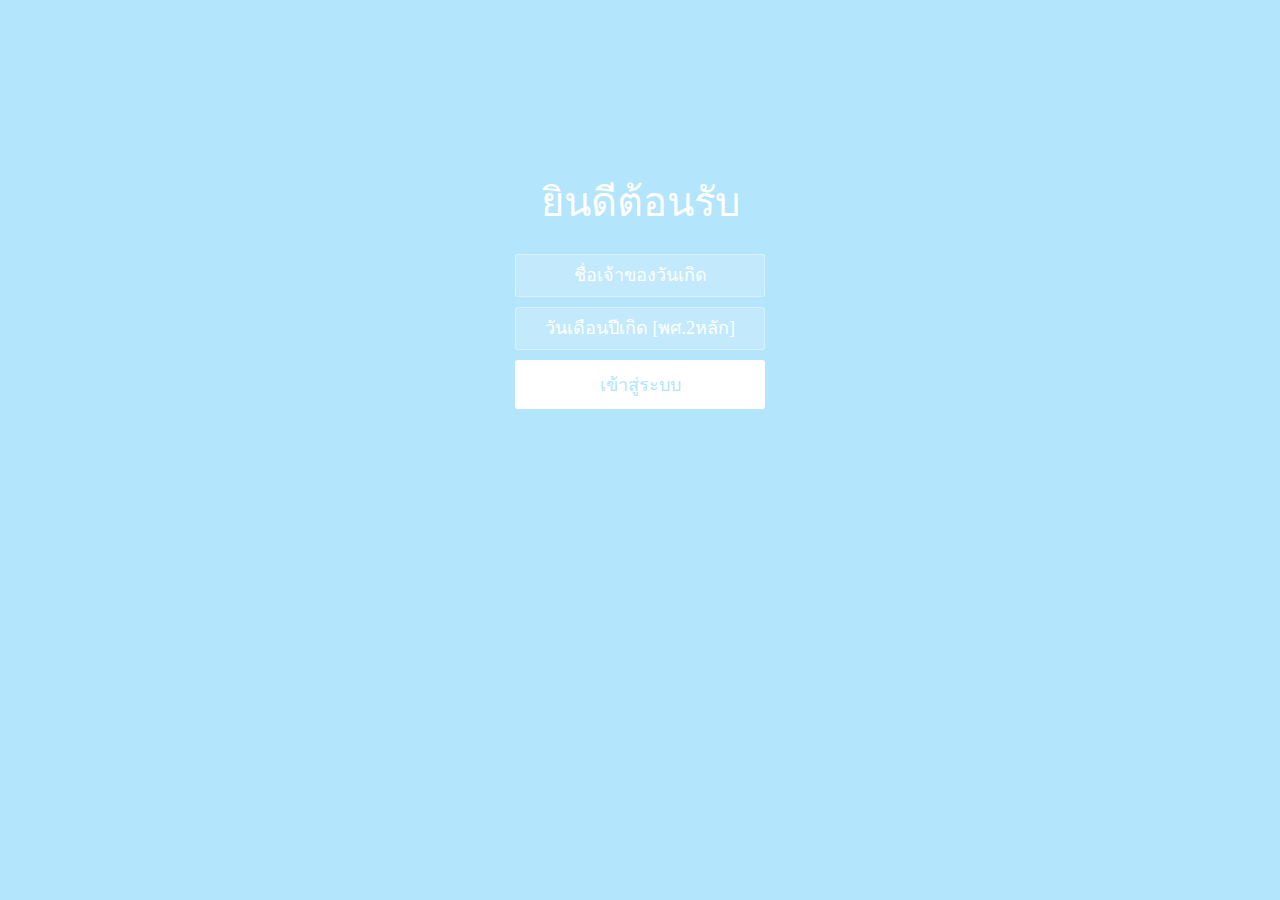
<file: index.html>
<!doctype html>
<html lang="zh">
<head>
<meta charset="UTF-8">
<meta http-equiv="X-UA-Compatible" content="IE=edge,chrome=1">
<meta name="viewport" content="width=device-width, initial-scale=1.0">
<title>HBD | WHO?</title>
<link rel="stylesheet" type="text/css" href="css/index.css">
</head>
<body>
<div class="htmleaf-container">
	<div class="wrapper">
		<div class="container">
			<h1>ยินดีต้อนรับ</h1>

			<form class="form">
				<input id="userName" name="userName" type="text" placeholder="ชื่อเจ้าของวันเกิด">
				<input id="pwd" name="pwd" type="password" placeholder="วันเดือนปีเกิด [พศ.2หลัก]">
				<button type="submit" id="login-button">เข้าสู่ระบบ</button>
			</form>
		</div>
		<ul class="bg-bubbles">
			<li></li>
			<li></li>
			<li></li>
			<li></li>
			<li></li>
			<li></li>
			<li></li>
			<li></li>
			<li></li>
			<li></li>
		</ul>
	</div>
</div>

<script src="js/jquery-2.1.1.min.js" type="text/javascript"></script>
<script src="js/index.js" type="text/javascript"></script>

</body>
</html>
</file>
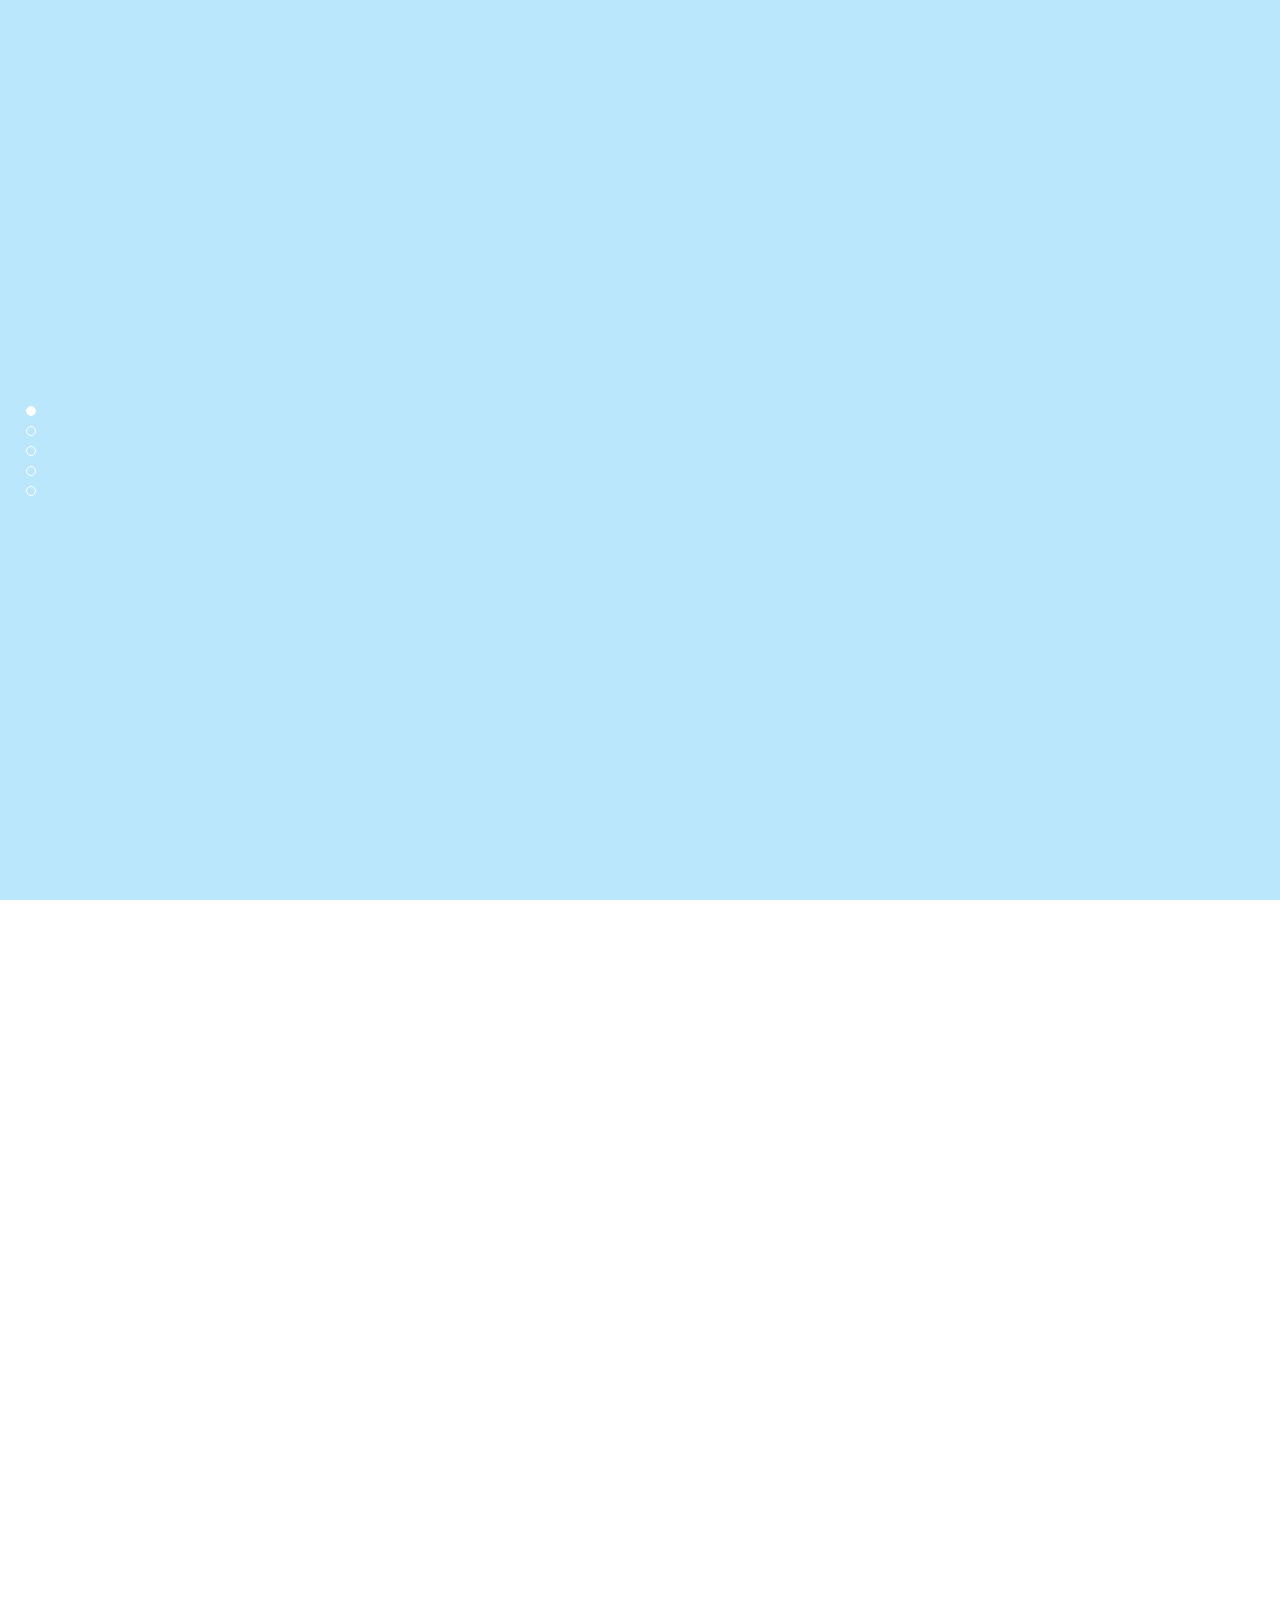
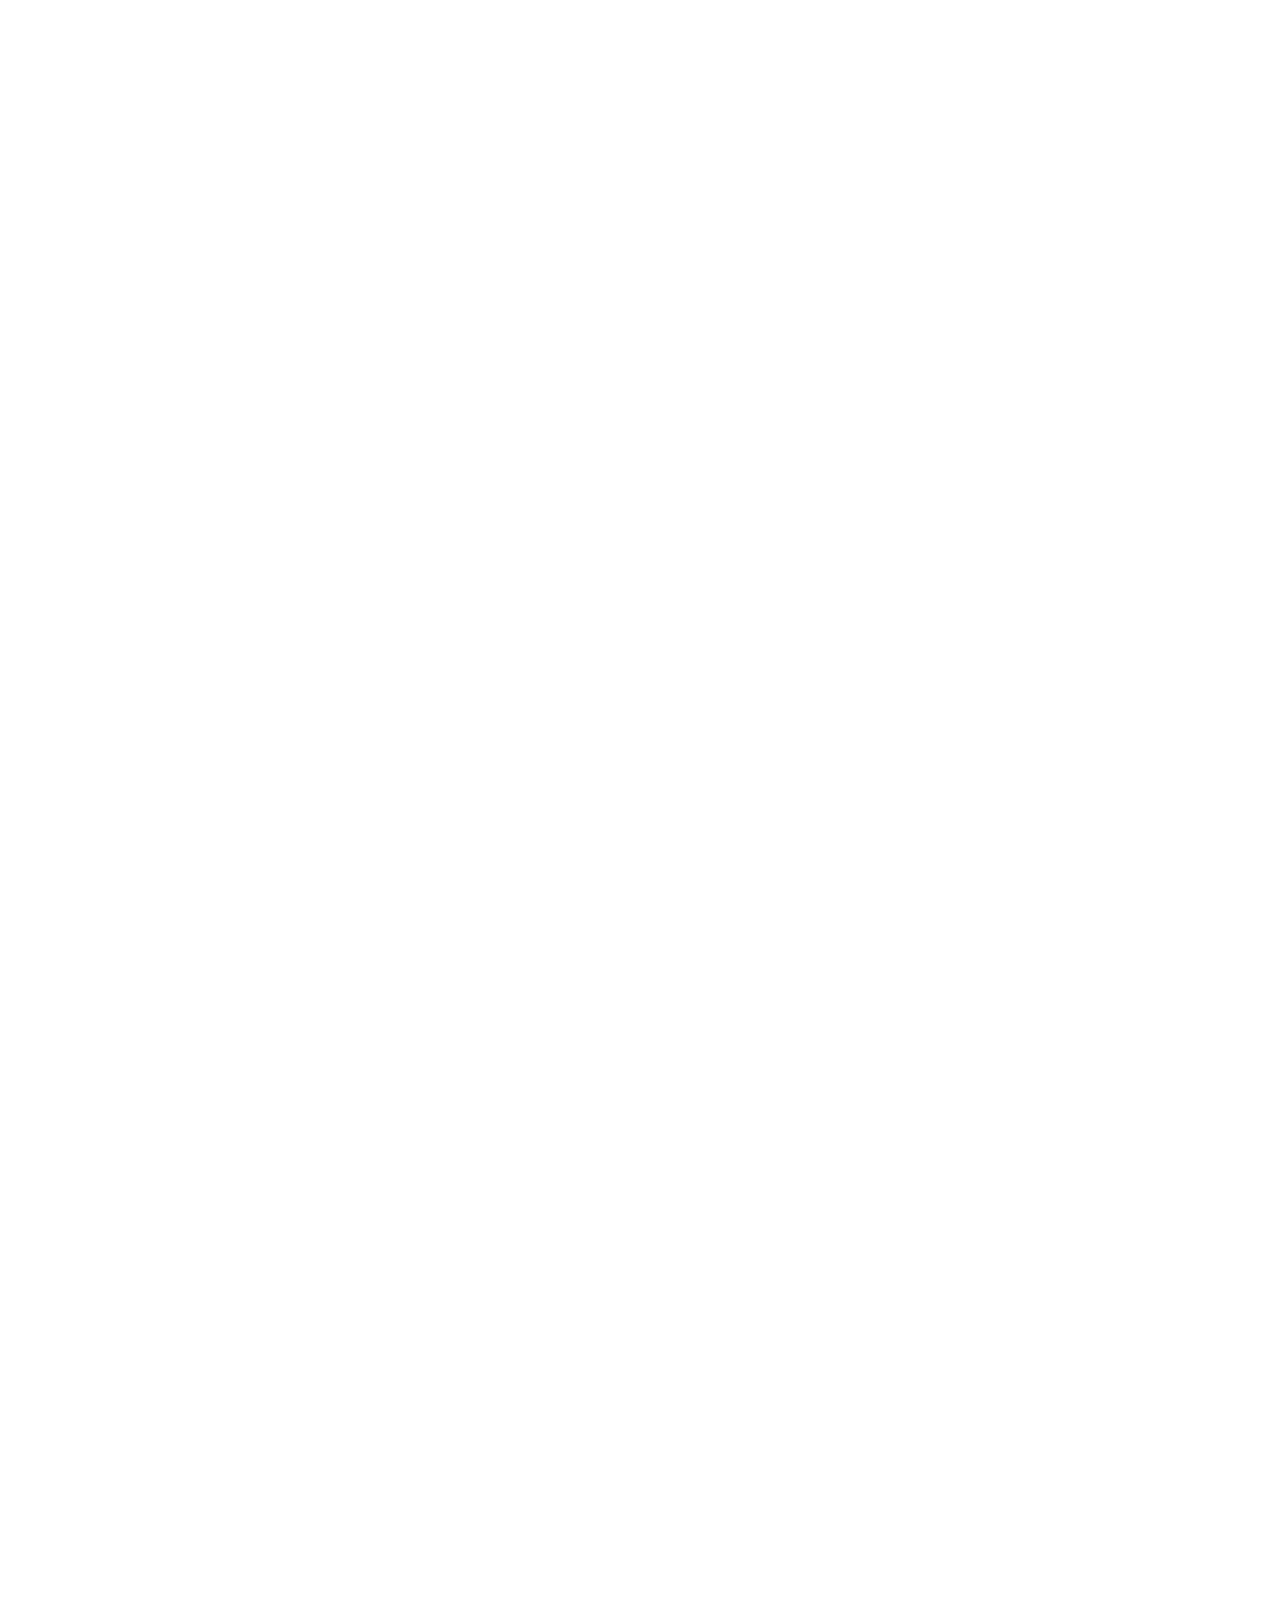
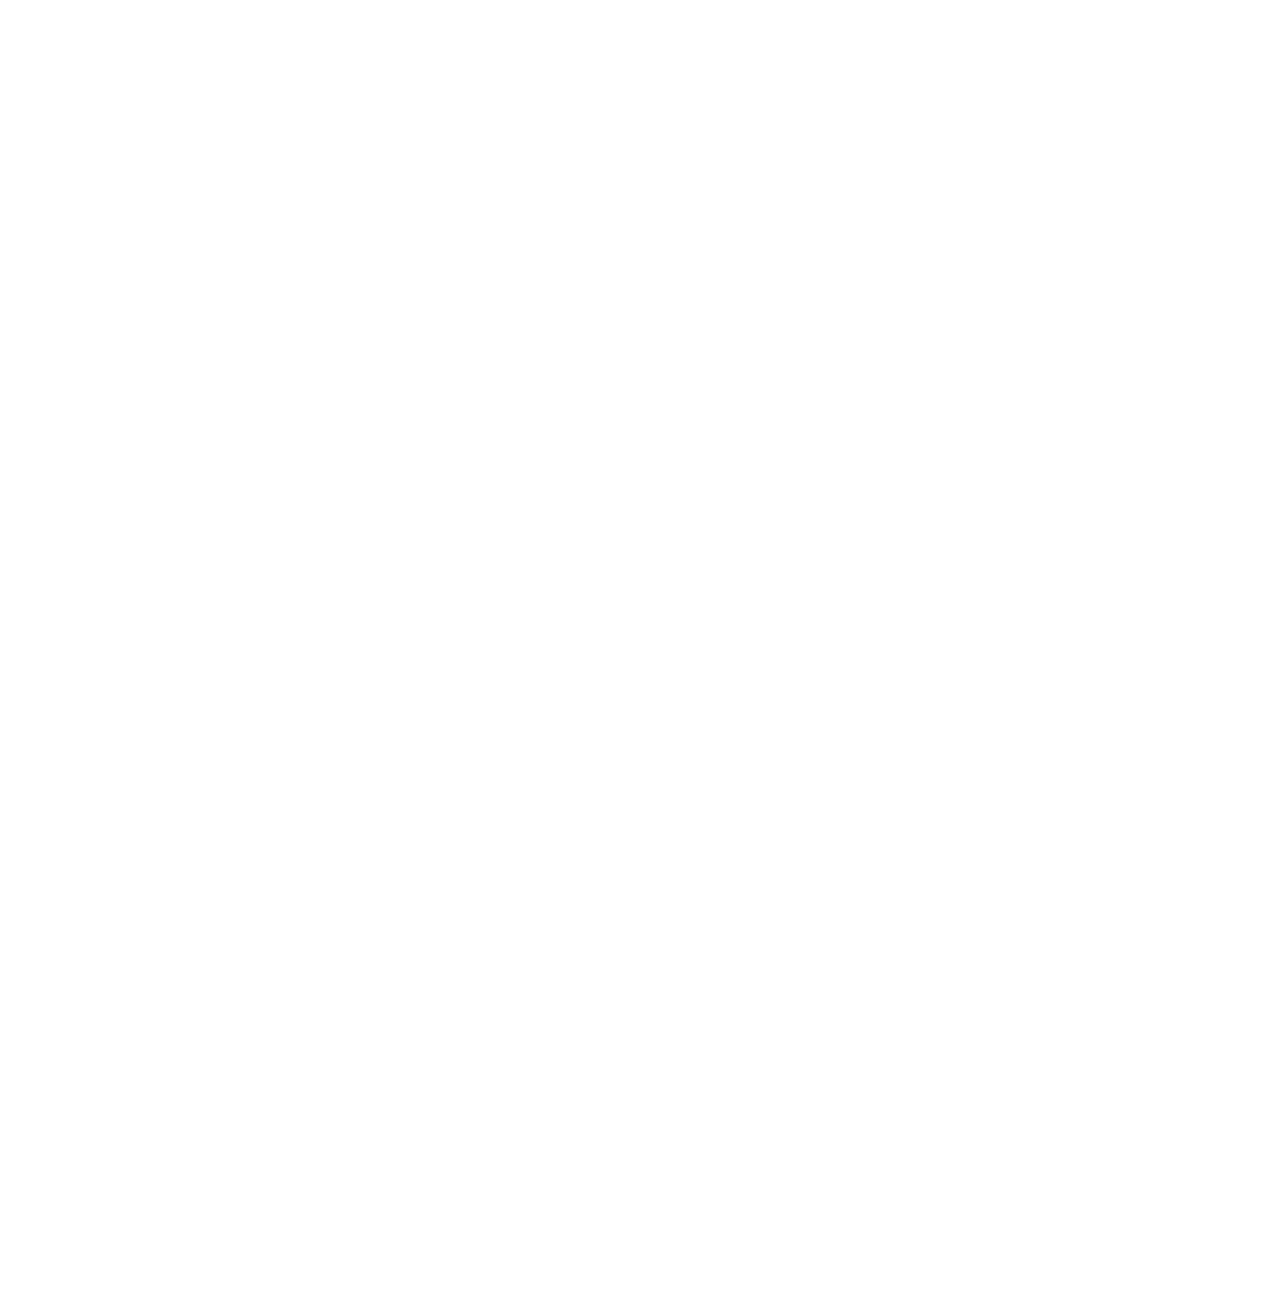
<file: Memories.html>
<!DOCTYPE html>
<html lang="zh-CN">
<head>
 <meta charset="UTF-8">
 <meta name="viewport" content="width=device-width,initial-scale=0.5, minimum-scale=0.5, maximum-scale=0.5, user-scalable=no"> 
 <title>HBD | MUMIN</title>
 <link rel="stylesheet" href="css/jquery.fullPage.css">
 <link rel="stylesheet" href="css/memories.css">
 <style>
.button-style1, .button-style2 {
    position: absolute;
    top: 40%;
    opacity: 1;
    z-index: 100;
}

.button-style1 {
	position:absolute;
	top:50%;
    left: 50%;
    margin-left:-87px;
    opacity:0;
}
.button-style2 {
	position:absolute;
    top:60%;
    margin-left:-87px;
    left: 50%;
    opacity:0;

}
    .lk1, .lk2 {
    text-decoration: none;
    font-family: Microsoft YaHei;
    color: #fff;
    transition: all 0.5s;
}

.link1, .link2 {
    width: 170px;
    height: 60px;
    border: 2px solid #fff;
    -webkit-border: 1px solid #fff;
    border-radius: 30px;
    font-size: 23px;
    text-align: center;
    background: #B3E5FC;
    transition: all 0.8s;
}

.link2 {
    cursor: not-allowed;
}

.bt1, .bt2 {
    position: relative;
    top: 22%;
    vertical-align: middle;
}

a.lk1:hover {
    color: #B3E5FC;
    transition: all 0.5s;
}

.link1:hover {
    background-color: #fff;
    background-color: rgba(255, 255, 255, 0, 2);
    border: 2px solid #BBB;
    transition: all 0.8s;
}

a.lk2:hover {
    color: #B3E5FC;
    transition: all 0.5s;
}

.link2:hover {
    background-color: #fff;
    background-color: rgba(255, 255, 255, 0, 2);
    border: 2px solid #BBB;
    transition: all 0.8s;
}
</style>
</head>

<body>
    <div style="display:none">
    <iframe frameborder="no" border="0" marginwidth="0" marginheight="0" width=330 height=86 src="https://music.163.com/outchain/player?type=2&id=480353&auto=1&height=66"></iframe>
  </div>
  <div class="button-style2">
    <a href="happy-birthday/cardmumin.html" class="lk1">
        <div class="link1">
            <div class="bt1">
                เปิดการ์ดอวยพร
            </div>
        </div>
    </a>
</div>
<div class="bgcolor">
  <div style="z-index:100;" id="dowebok">
      <div class="section">
          <div class="ly-box01">
            <div class="ly-txt01">
              <p class="ly-stxt01">หวาดดีค้าบบจำเราได้มุ้ยยเรานิชิน</p>
              <p class="ly-stxt02">ปีนี้เป็นปีแรกที่เราได้รู้จักกัน</p>
              <p class="ly-stxt03">และเป็นมูคนแรกที่เราอยากรู้จัก</p>
              <p class="ly-stxt04">หลังจากวันนั้นมูได้เข้ามาเปลี่ยนเรา</p>
              <p class="ly-stxt05">และดึงเราออกจากจุดที่เรากำลังดิ่ง</p>
            </div>
            <div class="ly-txt02">
              <p class="ly-stxt06">อยู่คุยเป็นเพื่อนและให้คำปรึกษา</p>
              <p class="ly-stxt07">เฟลนลี่เข้าถึงง่ายใจดีและอ่อนโยน</p>
              <p class="ly-stxt08">อยากขอบคุณมูหลายๆอย่างเยย</p>
              <p class="ly-stxt09">อยากพยายามเป็นคนในใจมูให้ดั้ย</p>
              <p class="ly-stxt10">แต่ดูทรงแล้วน่าจะโดนพี่เล็กคุมกำเนิด</p>
            </div>
        </div>
      </div>


      <div class="section">
          <div class="timeline"></div>
          <div class="timepoint11"></div>
          <div class="ly-box11">
              <div class="ly-txt11">
                  16-04-2566
              </div>
              <div class="ly-txt12">
                  จำได้มั้ยวันแรกที่เราแอดแกไป
              </div>
              <div class="ly-imgbox11">
                <img class="ly-img11" src="img/1.jpg">
              </div>
          </div>
          <div class="ly-triangle11"></div>

          <div class="ly-box12">
              <div class="ly-txt13">
                  16-04-2566
              </div>
              <div class="ly-txt14">
                 <p>วันนั้นเป็นวันที่เราเข้า VRChat ครั้งแรกของปีนี้เยยนะ</p>
			     <p>แล้วเราก็ได้เจอแกตอนนั้นเรายังไม่กล้าทัก</p>
			     <p>เราเจอแกตอนแกอยู่กับ choto</p>
			     <p>แง้วเผลอแว๊บไปดูโปรไฟล์ของมู</p>
				 <p>ตอนนั้นมูใช้ชื่อ ttmn แง้วแปะดิสคอร์ดไว้ดั้วะ</p>
				 <p>เราเยยลองแอดไปดูแบบไม่หวังอะใยมาก</p>
				 <p>จนแกได้ทักมาเปลี่ยนโลกของเรา</p>
				 <p>ทำให้เราหายเหงาแย้วยังดีกับเรามั่กๆเยยดั้วะ</p>
				 <p>ให้คำปรึกษาและคอยอยู่ข้างๆ</p>
				 <p>เรารู้สึกยินดีมั่กนะที่มีแกเข้ามาในชีวิต</p>
                 <p>ขอบคุณมั่กนะครับเด็กดื้ออ🤍</p>
              </div>
          </div>
          <div class="ly-triangle12"></div>
      </div>


      <div class="section">
          <div class="timeline"></div>
          <div class="timepoint21"></div>
          <div class="ly-box21">
              <div class="ly-txt21">
                 17-04-2566
              </div>
              <div class="ly-txt22">
                 <p> จำได้มั้ยวันแรกที่แกชวนเราเข้าดิส</p>
              </div>
              <div class="ly-imgbox21">
                <img class="ly-img21" src="img/Screenshot_1.png">
              </div>
          </div>
          <div class="ly-triangle21"></div>

          <div class="ly-box22">
              <div class="ly-txt23">
                 17-04-2566
              </div>
              <div class="ly-txt24">
                  <p> จำได้มั้ยวันแรกที่แกชวนเราไปคุยในดิส</p>
              </div>
              <div class="ly-imgbox22">
                <img class="ly-img22" src="img/Screenshot_3.png">
              </div>
          </div>
          <div class="ly-triangle22"></div>

           <div class="ly-box23">
              <div class="ly-txt25">
                 17-04-2566
              </div>
              <div class="ly-txt26">
                  <p> วันนั้นแกกับพี่เล็กเหมือนจีบกันเยยแล้วกะมีสมาคมนักจิ้นมาแจมดั้วะ</p>
              </div>
              <div class="ly-imgbox23">
                <img class="ly-img23" src="img/Screenshot_2.png">
              </div>
          </div>
          <div class="ly-triangle23"></div>
      </div>


      <div class="section">
          <div class="timeline"></div>
          <div class="timepoint31"></div>
          <div class="ly-box31">
              <div class="ly-txt31">
                 19-04-2566
              </div>
              <div class="ly-txt32">
                  <p>จำได้มั้ยวันนี้ที่แกชวนเราไปเต้น</p>
              </div>
              <div class="ly-imgbox31">
                <img class="ly-img31" src="img/Screenshot_4.png">
              </div>
          </div>
          <div class="ly-triangle31"></div>

          <div class="ly-box32">
              <div class="ly-txt33">
                 19-04-2566
              </div>
              <div class="ly-txt34">
                 <p>จำได้มั้ยวันนี้ที่แกชวนเราไปเล่น Among us</p>
              </div>
              <div class="ly-imgbox31">
                <img class="ly-img31" src="img/Screenshot_5.png">
              </div>
          </div>
          <div class="ly-triangle32"></div>
      </div>

  <div class="section">
          <div class="timeline"></div>
          <div class="timepoint21"></div>
          <div class="ly-box52">
              <div class="ly-txt21">
                 20-04-2566
              </div>
              <div class="ly-txt22">
                 <p>จำได้มั้ยวันแรกที่แกชวนเราไปเล่น</p>
                 <p>บอร์ดเกมใน VRChat</p>
              </div>
              <div class="ly-imgbox21">
                <img class="ly-img21" src="img/Screenshot_6.png">
              </div>
          </div>
          <div class="ly-triangle21"></div>

          <div class="ly-box22">
              <div class="ly-txt23">
                 21-04-2566
              </div>
              <div class="ly-txt51">
                  <p>จำได้มั้ยวันแรกที่แกชวนเราไปเล่น</p>
                  <p>omegle ใน VRChat ดั้วะ</p>
              </div>
              <div class="ly-imgbox22">
                <img class="ly-img22" src="img/Screenshot_7.png">
              </div>
          </div>
          <div class="ly-triangle22"></div>

           <div class="ly-box51">
              <div class="ly-txt25">
                 06-05-2566
              </div>
              <div class="ly-txt26">
                  <p>จนมาถึงวันนี้ก็เป็นวันเกิดปีแรกที่เราได้รู้จักและได้อยู่แฮปแกแย้วนะเราสนุกมากเยยขอบคุณนะ</p>
                  <p>สุขสันต์วันเกิดนะงับ🤍</p>
              </div>
              <div class="ly-imgbox23">
                <img class="ly-img23" src="img/Screenshot_8.png">
              </div>
          </div>
          <div class="ly-triangle23"></div>
      </div>

       </div>
  <ul class="bg-bubbles">
      <li></li>
      <li></li>
      <li></li>
      <li></li>
      <li></li>
      <li></li>
      <li></li>
      <li></li>
      <li></li>
      <li></li>
    </ul>

  </div>
  <!-- <audio muted src="music/1.mp3" autoplay="autoplay" loop="loop"></audio> -->

<script src="js/jquery-2.1.1.min.js"></script>
<script src='js/happy.js'></script>
<script src="js/jquery.fullPage.min.js"></script>
<script src="js/auto-play.js"></script>
<script src="js/memories.js"></script>
<audio src="music/hbd.mp3" autoplay="true" loop="true"></audio>
</body>
</html>
</file>
<file: css/index.css>
* {
  box-sizing: border-box;
  margin: 0;
  padding: 0;
  font-weight: 300;
}
body {
  font-family:"Microsoft YaHei";
  color: white;
  font-weight: 300;
}
body ::-webkit-input-placeholder {
  /* WebKit browsers */
  font-family:"Microsoft YaHei";
  color: white;
  font-weight: 300;
}
body :-moz-placeholder {
  /* Mozilla Firefox 4 to 18 */
  font-family:"Microsoft YaHei";
  color: white;
  opacity: 1;
  font-weight: 300;
}
body ::-moz-placeholder {
  /* Mozilla Firefox 19+ */
  font-family:"Microsoft YaHei";
  color: white;
  opacity: 1;
  font-weight: 300;
}
body :-ms-input-placeholder {
  /* Internet Explorer 10+ */
  font-family:"Microsoft YaHei";
  color: white;
  font-weight: 300;
}
.wrapper {
  background: #B3E5FC;
  background: -webkit-linear-gradient(top left, #B3E5FC 0%, #B3E5FC 100%);
  background: linear-gradient(to bottom right, #B3E5FC 0%, #B3E5FC 100%);
  background-color:rgba(255,255,255,0.9);
  position: absolute;
  top:0;
  left: 0;
  width: 100%;
  height: 100%;
  overflow: hidden;

}

.wrapper.form-success .container h1 {
  -webkit-transform: translateY(85px);
      -ms-transform: translateY(85px);
          transform: translateY(85px);
}
.container {
  max-width: 600px;
  margin: 0 auto;
  margin-top: 7%;
  padding: 80px 0;
  height: 400px;
  text-align: center;
}
.container h1 {
  font-size: 40px;
  -webkit-transition-duration: 1s;
          transition-duration: 1s;
  -webkit-transition-timing-function: ease-in-put;
          transition-timing-function: ease-in-put;
  font-weight: 200;
}
form {
  padding: 20px 0;
  position: relative;
  z-index: 2;
}
form input {
  -webkit-appearance: none;
     -moz-appearance: none;
          appearance: none;
  outline: 0;
  border: 1px solid rgba(255, 255, 255, 0.4);
  background-color: rgba(255, 255, 255, 0.2);
  width: 250px;
  border-radius: 3px;
  padding: 10px 15px;
  margin: 0 auto 10px auto;
  display: block;
  text-align: center;
  font-family: "Microsoft YaHei";
  font-size: 18px;
  color: white;
  -webkit-transition-duration: 0.25s;
          transition-duration: 0.25s;
  font-weight: 300;
}
form input:hover {
  background-color: rgba(255, 255, 255, 0.4);
}
form input:focus {
  background-color: white;
  width: 300px;
  color: #B3E5FC;
}
form button {
  -webkit-appearance: none;
     -moz-appearance: none;
          appearance: none;
  outline: 0;
  background-color: white;
  font-family: "Microsoft YaHei";
  border: 0;
  padding: 10px 15px;
  color: #B3E5FC;
  border-radius: 3px;
  width: 250px;
  cursor: pointer;
  font-size: 18px;
  -webkit-transition-duration: 0.25s;
          transition-duration: 0.25s;
}
form button:hover {
  background-color: #f5f7f9;
}
.bg-bubbles {
  position: absolute;
  top: 0;
  left: 0;
  width: 100%;
  height: 100%;
  z-index: 1;
}
.bg-bubbles li {
  position: absolute;
  list-style: none;
  display: block;
  width: 40px;
  height: 40px;
  background-color: rgba(255, 255, 255, 0.15);
  bottom: -160px;
  -webkit-animation: square 30s infinite;
  animation: square 30s infinite;
  -webkit-transition-timing-function: linear;
  transition-timing-function: linear;
}
.bg-bubbles li:nth-child(1) {
  left: 10%;
}
.bg-bubbles li:nth-child(2) {
  left: 20%;
  width: 80px;
  height: 80px;
  -webkit-animation-delay: 2s;
          animation-delay: 2s;
  -webkit-animation-duration: 17s;
          animation-duration: 17s;
}
.bg-bubbles li:nth-child(3) {
  left: 25%;
  -webkit-animation-delay: 4s;
          animation-delay: 4s;
}
.bg-bubbles li:nth-child(4) {
  left: 40%;
  width: 60px;
  height: 60px;
  -webkit-animation-duration: 22s;
          animation-duration: 22s;
  background-color: rgba(255, 255, 255, 0.25);
}
.bg-bubbles li:nth-child(5) {
  left: 70%;
}
.bg-bubbles li:nth-child(6) {
  left: 80%;
  width: 120px;
  height: 120px;
  -webkit-animation-delay: 3s;
          animation-delay: 3s;
  background-color: rgba(255, 255, 255, 0.2);
}
.bg-bubbles li:nth-child(7) {
  left: 32%;
  width: 160px;
  height: 160px;
  -webkit-animation-delay: 7s;
          animation-delay: 7s;
}
.bg-bubbles li:nth-child(8) {
  left: 55%;
  width: 20px;
  height: 20px;
  -webkit-animation-delay: 15s;
          animation-delay: 15s;
  -webkit-animation-duration: 40s;
          animation-duration: 40s;
}
.bg-bubbles li:nth-child(9) {
  left: 25%;
  width: 10px;
  height: 10px;
  -webkit-animation-delay: 2s;
          animation-delay: 2s;
  -webkit-animation-duration: 40s;
          animation-duration: 40s;
  background-color: rgba(255, 255, 255, 0.3);
}
.bg-bubbles li:nth-child(10) {
  left: 90%;
  width: 160px;
  height: 160px;
  -webkit-animation-delay: 11s;
          animation-delay: 11s;
}
@-webkit-keyframes square {
  0% {
    -webkit-transform: translateY(0);
            transform: translateY(0);
  }
  100% {
    -webkit-transform: translateY(-900px) rotate(600deg);
            transform: translateY(-900px) rotate(600deg);
  }
}
@keyframes square {
  0% {
    -webkit-transform: translateY(0);
            transform: translateY(0);
  }
  100% {
    -webkit-transform: translateY(-900px) rotate(600deg);
            transform: translateY(-900px) rotate(600deg);
  }
}
</file>
<file: css/memories.css>
#fp-nav ul li a.active span,
.fp-slidesNav ul li a.active span {
    background: #fff;
}
#fp-nav ul li a span,
.fp-slidesNav ul li a span {
    border-color:#fff;
}
/*img{  
	display: inline-block;
	height: auto;
	max-width: 100%; 
}*/
.bgcolor {
	background: #B3E5FC;
    background: -webkit-linear-gradient(top left, #B3E5FC 0%, #B3E5FC 100%);
    background: linear-gradient(to bottom right, #B3E5FC 0%, #B3E5FC 100%);
    opacity: 0.9;
}
.bg-bubbles {
  position: absolute;
  top: 0;
  left: 0;
  width: 100%;
  height: 100%;
  z-index: 1;
}
.bg-bubbles li {
  position: absolute;
  list-style: none;
  display: block;
  width: 40px;
  height: 40px;
  background-color: rgba(255, 255, 255, 0.15);
  bottom: -160px;
  -webkit-animation: square 30s infinite;
  animation: square 30s infinite;
  -webkit-transition-timing-function: linear;
  transition-timing-function: linear;
}
.bg-bubbles li:nth-child(1) {
  left: 10%;
}
.bg-bubbles li:nth-child(2) {
  left: 20%;
  width: 80px;
  height: 80px;
  -webkit-animation-delay: 2s;
          animation-delay: 2s;
  -webkit-animation-duration: 17s;
          animation-duration: 17s;
}
.bg-bubbles li:nth-child(3) {
  left: 25%;
  -webkit-animation-delay: 4s;
          animation-delay: 4s;
}
.bg-bubbles li:nth-child(4) {
  left: 40%;
  width: 60px;
  height: 60px;
  -webkit-animation-duration: 22s;
          animation-duration: 22s;
  background-color: rgba(255, 255, 255, 0.25);
}
.bg-bubbles li:nth-child(5) {
  left: 70%;
}
.bg-bubbles li:nth-child(6) {
  left: 80%;
  width: 120px;
  height: 120px;
  -webkit-animation-delay: 3s;
          animation-delay: 3s;
  background-color: rgba(255, 255, 255, 0.2);
}
.bg-bubbles li:nth-child(7) {
  left: 32%;
  width: 160px;
  height: 160px;
  -webkit-animation-delay: 7s;
          animation-delay: 7s;
}
.bg-bubbles li:nth-child(8) {
  left: 55%;
  width: 20px;
  height: 20px;
  -webkit-animation-delay: 15s;
          animation-delay: 15s;
  -webkit-animation-duration: 40s;
          animation-duration: 40s;
}
.bg-bubbles li:nth-child(9) {
  left: 25%;
  width: 10px;
  height: 10px;
  -webkit-animation-delay: 2s;
          animation-delay: 2s;
  -webkit-animation-duration: 40s;
          animation-duration: 40s;
  background-color: rgba(255, 255, 255, 0.3);
}
.bg-bubbles li:nth-child(10) {
  left: 90%;
  width: 160px;
  height: 160px;
  -webkit-animation-delay: 11s;
          animation-delay: 11s;
}
@-webkit-keyframes square {
  0% {
    -webkit-transform: translateY(0);
            transform: translateY(0);
  }
  100% {
    -webkit-transform: translateY(-900px) rotate(600deg);
            transform: translateY(-900px) rotate(600deg);
  }
}
@keyframes square {
  0% {
    -webkit-transform: translateY(0);
            transform: translateY(0);
  }
  100% {
    -webkit-transform: translateY(-900px) rotate(600deg);
            transform: translateY(-900px) rotate(600deg);
  }
}

@media screen and (min-aspect-ratio: 10/9) {
	.ly-box01 {
		width:50px;
		height:50px;
		background-color:#FFF;
		border-radius: 25px;
		position: absolute;
		left: 48%;
		bottom: 50%;
		margin-bottom:50%;
		overflow: hidden;
		transform-origin:center bottom;
		animation:box_to_point 18.5s 0s,bounce 2.5s 18.5s;
	}
}

@media screen and (max-aspect-ratio: 3/4){
	.ly-box01 {
		width:50px;
		height:50px;
		background-color:#FFF;
		border-radius: 25px;
		position: absolute;
		left: 48%;
		bottom: 50%;
		margin-bottom:50%;
		overflow: hidden;
		transform-origin:center bottom;
		animation:box_to_point_mobile 18.5s 0s,bounce 2.5s 18.5s;
	}
}

@keyframes box_to_point_mobile{
	0% {
		margin-bottom:50%;
		width:50px;
		height:50px;
		border-radius: 25px;
		position: absolute;
		left: 48%;
		bottom: 50%;
		}
	10% {
		margin-bottom:0;
		width:50px;
		height:50px;
		border-radius: 25px;
		background-color:rgba(255,255,255,1);
		position: absolute;
		left: 48%;
		bottom: 50%;
	}

	14% {
		margin-bottom:0;
		width: 80%;
		height: 70%;
		border-radius: 6px;
		background-color:rgba(255,255,255,0.5);
		position: absolute;
		left: 10%;
		bottom: 15%;
	}
	96% {
		margin-bottom:0;
		width: 80%;
		height: 70%;
		border-radius: 6px;
		background-color:rgba(255,255,255,0.6);
		position: absolute;
		left: 10%;
		bottom: 15%;
	}
	100% {
		margin-bottom:0;
		width:50px;
		height:50px;
		border-radius: 25px;
		background-color:rgba(255,255,255,1);
		position: absolute;
		left: 48%;
		bottom: 50%;
	}
}
@-webkit-keyframes box_to_point_mobile{
	0% {
		margin-bottom:50%;
		width:50px;
		height:50px;
		border-radius: 25px;
		position: absolute;
		left: 48%;
		bottom: 50%;
		}
	10% {
		margin-bottom:0;
		width:50px;
		height:50px;
		border-radius: 25px;
		background-color:rgba(255,255,255,1);
		position: absolute;
		left: 48%;
		bottom: 50%;
	}

	14% {
		margin-bottom:0;
		width: 80%;
		height: 70%;
		border-radius: 6px;
		background-color:rgba(255,255,255,0.5);
		position: absolute;
		left: 10%;
		bottom: 15%;
	}
	96% {
		margin-bottom:0;
		width: 80%;
		height: 70%;
		border-radius: 6px;
		background-color:rgba(255,255,255,0.6);
		position: absolute;
		left: 10%;
		bottom: 15%;
	}
	100% {
		margin-bottom:0;
		width:50px;
		height:50px;
		border-radius: 25px;
		background-color:rgba(255,255,255,1);
		position: absolute;
		left: 48%;
		bottom: 50%;
	}
}


@keyframes box_to_point{
	0% {
		margin-bottom:50%;
		width:50px;
		height:50px;
		border-radius: 25px;
		position: absolute;
		left: 48%;
		bottom: 50%;
		}
	10% {
		margin-bottom:0;
		width:50px;
		height:50px;
		border-radius: 25px;
		background-color:rgba(255,255,255,1);
		position: absolute;
		left: 48%;
		bottom: 50%;
	}
	14% {
		margin-bottom:0;
		width: 80%;
		height: 70%;
		border-radius: 6px;
		background-color:rgba(255,255,255,0.5);
		position: absolute;
		left: 10%;
		bottom: 12%;
	}
	96% {
		margin-bottom:0;
		width: 80%;
		height: 70%;
		border-radius: 6px;
		background-color:rgba(255,255,255,0.6);
		position: absolute;
		left: 10%;
		bottom: 12%;
	}
	100% {
		margin-bottom:0;
		width:50px;
		height:50px;
		border-radius: 25px;
		background-color:rgba(255,255,255,1);
		position: absolute;
		left: 48%;
		bottom: 50%;
	}
}
@-webkit-keyframes box_to_point{
	0% {
		margin-bottom:50%;
		width:50px;
		height:50px;
		border-radius: 25px;
		position: absolute;
		left: 48%;
		bottom: 50%;
		}
	10% {
		margin-bottom:0;
		width:50px;
		height:50px;
		border-radius: 25px;
		background-color:rgba(255,255,255,1);
		position: absolute;
		left: 48%;
		bottom: 50%;
	}
	14% {
		margin-bottom:0;
		width: 80%;
		height: 70%;
		border-radius: 6px;
		background-color:rgba(255,255,255,0.5);
		position: absolute;
		left: 10%;
		bottom: 12%;
	}
	96% {
		margin-bottom:0;
		width: 80%;
		height: 70%;
		border-radius: 6px;
		background-color:rgba(255,255,255,0.6);
		position: absolute;
		left: 10%;
		bottom: 12%;
	}
	100% {
		margin-bottom:0;
		width:50px;
		height:50px;
		border-radius: 25px;
		background-color:rgba(255,255,255,1);
		position: absolute;
		left: 48%;
		bottom: 50%;
	}
}
@keyframes bounce{
	0% {
		margin-bottom:0;
		width: 50px;
		height: 50px;
		border-radius: 25px;
		bottom:50%;
		left: 48%;
	}
	50% {
		margin-bottom:0;
		left: 48%;
		width: 50px;
		height: 50px;
		border-radius: 25px;
		bottom:0;
		left: 48%;
	}
	100% {
		margin-bottom:0;
		width: 20px;
		height: 20px;
		border-radius: 10px;
		left: 48%;
		bottom: 0;
		left: 20%;
	}
}
@-webkit-keyframes bounce{
		0% {
		margin-bottom:0;
		width: 50px;
		height: 50px;
		border-radius: 25px;
		bottom:50%;
		left: 48%;
	}
	50% {
		margin-bottom:0;
		left: 48%;
		width: 50px;
		height: 50px;
		border-radius: 25px;
		bottom:0;
		left: 48%;
	}
	100% {
		margin-bottom:0;
		width: 20px;
		height: 20px;
		border-radius: 10px;
		left: 48%;
		bottom: 0;
		left: 20%;
	}
}
/*文本*/
@media screen and (min-aspect-ratio: 10/9) {
	.ly-txt01 {
		position:absolute;
		width: 40%;
		left:10%;
		top:10%;
	}
	
	.ly-txt02 {
		position:absolute;
		width: 40%;
		left:60%;
		top:10%;
	}
}

@media screen and (max-aspect-ratio: 3/4) {
	.ly-txt01 {
		position:absolute;
		width: 40%;
		left:10%;
		top:5%;
	}
	
	.ly-txt02 {
		position:absolute;
		width: 40%;
		left:15%;
		top:50%;
	}

	.ly-txt01 p {
		font-size: 4vw !important;
	}

	.ly-txt02 p {
		font-size: 4vw !important;
	}
}

.ly-stxt01 {
	font-family: Microsoft YaHei;
	font-size: 30px;
	font-color: #000;
	position: relative;
	left: 5%;
	top: 5%;
	opacity: 0;
	animation:ly-stxt01_move 15s;
	animation-delay:3s;
	-webkit-animation:ly-stxt01_move 15s;
	-webkit-animation-delay:3s;
}

.ly-stxt02 {
	font-family: Microsoft YaHei;
	font-size: 30px;
	font-color: #000;
	position: relative;
	left: 5%;
	top: 5%;
	margin-top:-71px;
	opacity: 0;
	animation:ly-stxt02_move 15s;
	animation-delay:3s;
	-webkit-animation:ly-stxt02_move 15s;
	-webkit-animation-delay:3s;
}

.ly-stxt03 {
	font-family: Microsoft YaHei;
	font-size: 30px;
	font-color: #000;
	position: relative;
	left: 5%;
	top: 5%;
	opacity: 0;
	margin-top:-71px;
	animation:ly-stxt03_move 15s;
	animation-delay:3s;
	-webkit-animation:ly-stxt03_move 15s;
	-webkit-animation-delay:3s;
}

.ly-stxt04 {
	font-family: Microsoft YaHei;
	font-size: 30px;
	font-color: #000;
	position: relative;
	left: 5%;
	top: 5%;
	opacity: 0;
	margin-top:-71px;
	animation:ly-stxt04_move 15s;
	animation-delay:3s;
	-webkit-animation:ly-stxt04_move 15s;
	-webkit-animation-delay:3s;
}

.ly-stxt05 {
	font-family: Microsoft YaHei;
	font-size: 30px;
	font-color: #000;
	position: relative;
	left: 5%;
	top: 5%;
	opacity: 0;
	margin-top:-71px;
	animation:ly-stxt05_move 15s;
	animation-delay:3s;
	-webkit-animation:ly-stxt05_move 15s;
	-webkit-animation-delay:3s;
}

.ly-stxt06 {
	font-family: Microsoft YaHei;
	font-size: 30px;
	font-color: #000;
	position: relative;
	right: 5%;
	top: 5%;
	opacity: 0;
	animation:ly-stxt06_move 15s;
	animation-delay:3s;
	-webkit-animation:ly-stxt06_move 15s;
	-webkit-animation-delay:3s;
}

.ly-stxt07 {
	font-family: Microsoft YaHei;
	font-size: 30px;
	font-color: #000;
	position: relative;
	right: 5%;
	top: 5%;
	opacity: 0;
	margin-top:-71px;
	animation:ly-stxt07_move 15s;
	animation-delay:3s;
	-webkit-animation:ly-stxt07_move 15s;
	-webkit-animation-delay:3s;
}

.ly-stxt08 {
	font-family: Microsoft YaHei;
	font-size: 30px;
	font-color: #000;
	position: relative;
	right: 5%;
	top: 5%;
	opacity: 0;
	margin-top:-71px;
	animation:ly-stxt08_move 15s;
	animation-delay:3s;
	-webkit-animation:ly-stxt08_move 15s;
	-webkit-animation-delay:3s;
}

.ly-stxt09 {
	font-family: Microsoft YaHei;
	font-size: 30px;
	font-color: #000;
	position: relative;
	right: 5%;
	top: 5%;
	opacity: 0;
	margin-top:-71px;
	animation:ly-stxt09_move 15s;
	animation-delay:3s;
	-webkit-animation:ly-stxt09_move 15s;
	-webkit-animation-delay:3s;
}

.ly-stxt10 {
	font-family: Microsoft YaHei;
	font-size: 30px;
	font-color: #000;
	position: relative;
	right: 5%;
	top: 5%;
	opacity: 0;
	margin-top:-71px;
	animation:ly-stxt10_move 15s;
	animation-delay:3s;
	-webkit-animation:ly-stxt10_move 15s;
	-webkit-animation-delay:3s;
}


@keyframes ly-stxt01_move{
	0% {opacity:0;}
	8% {opacity:1;}
	90% {opacity:1;}
	98% {opacity:0;}
	100% {opacity:0;}
}
@-webkit-keyframes ly-stxt01_move{
	0% {opacity:0;}
	8% {opacity:0;}
	90% {opacity:1;}
	98% {opacity:0;}
	100% {opacity:0;}
}


@keyframes ly-stxt02_move{
	0% {opacity:0;margin-top:-71px;}
	8% {opacity:0;margin-top:-71px;}
	16% {opacity:1;margin-top:0;}
	90% {opacity:1;margin-top:0;}
	100% {opacity:0;margin-top:0;}
}
@-webkit-keyframes ly-stxt02_move{
	0% {opacity:0;margin-top:-71px;}
	8% {opacity:0;margin-top:-71px;}
	16% {opacity:1;margin-top:0;}
	90% {opacity:1;margin-top:0;}
	100% {opacity:0;margin-top:0;}
}


@keyframes ly-stxt03_move{
	0% {opacity:0;margin-top:-71px;}
	16% {opacity:0;margin-top:-71px;}
	24% {opacity:1;margin-top:0;}
	90% {opacity:1;margin-top:0;}
	100% {opacity:0;margin-top:0;}
}
@-webkit-keyframes ly-stxt03_move{
	0% {opacity:0;margin-top:-71px;}
	16% {opacity:0;margin-top:-71px;}
	24% {opacity:1;margin-top:0;}
	90% {opacity:1;margin-top:0;}
	100% {opacity:0;margin-top:0;}
}


@keyframes ly-stxt04_move{
	0% {opacity:0;margin-top:-71px;}
	24% {opacity:0;margin-top:-71px;}
	32% {opacity:1;margin-top:0;}
	90% {opacity:1;margin-top:0;}
	100% {opacity:0;margin-top:0;}
}
@-webkit-keyframes ly-stxt04_move{
	0% {opacity:0;margin-top:-71px;}
	24% {opacity:0;margin-top:-71px;}
	32% {opacity:1;margin-top:0;}
	90% {opacity:1;margin-top:0;}
	100% {opacity:0;margin-top:0;}
}


@keyframes ly-stxt05_move{
	0% {opacity:0;margin-top:-71px;}
	32% {opacity:0;margin-top:-71px;}
	40% {opacity:1;margin-top:0;}
	90% {opacity:1;margin-top:0;}
	100% {opacity:0;margin-top:0;}
}
@-webkit-keyframes ly-stxt05_move{
	0% {opacity:0;margin-top:-71px;}
	32% {opacity:0;margin-top:-71px;}
	40% {opacity:1;margin-top:0;}
	90% {opacity:1;margin-top:0;}
	100% {opacity:0;margin-top:0;}
}


@keyframes ly-stxt06_move{
	0% {opacity:0;}
	40% {opacity:0;}
	48% {opacity:1;}
	90% {opacity:1;}
	100% {opacity:0;}
}
@-webkit-keyframes ly-stxt06_move{
	0% {opacity:0;}
	40% {opacity:0;}
	48% {opacity:1;}
	90% {opacity:1;}
	100% {opacity:0;}
}


@keyframes ly-stxt07_move{
	0% {opacity:0;margin-top:-71px;}
	48% {opacity:0;margin-top:-71px;}
	56% {opacity:1;margin-top:0;}
	90% {opacity:1;margin-top:0;}
	100% {opacity:0;margin-top:0;}
}
@-webkit-keyframes ly-stxt07_move{
	0% {opacity:0;margin-top:-71px;}
	48% {opacity:0;margin-top:-71px;}
	56% {opacity:1;margin-top:0;}
	90% {opacity:1;margin-top:0;}
	100% {opacity:0;margin-top:0;}
}


@keyframes ly-stxt08_move{
	0% {opacity:0;margin-top:-71px;}
	56% {opacity:0;margin-top:-71px;}
	64% {opacity:1;margin-top:0;}
	90% {opacity:1;margin-top:0;}
	100% {opacity:0;margin-top:0;}
}
@-webkit-keyframes ly-stxt08_move{
	0% {opacity:0;margin-top:-71px;}
	56% {opacity:0;margin-top:-71px;}
	64% {opacity:1;margin-top:0;}
	90% {opacity:1;margin-top:0;}
	100% {opacity:0;margin-top:0;}
}


@keyframes ly-stxt09_move{
	0% {opacity:0;margin-top:-71px;}
	64% {opacity:0;margin-top:-71px;}
	72% {opacity:1;margin-top:0;}
	90% {opacity:1;margin-top:0;}
	100% {opacity:0;margin-top:0;}
}
@-webkit-keyframes ly-stxt09_move{
	0% {opacity:0;margin-top:-71px;}
	64% {opacity:0;margin-top:-71px;}
	72% {opacity:1;margin-top:0;}
	90% {opacity:1;margin-top:0;}
	100% {opacity:0;margin-top:0;}
}


@keyframes ly-stxt10_move{
	0% {opacity:0;margin-top:-71px;}
	72% {opacity:0;margin-top:-71px;}
	80% {opacity:1;margin-top:0;}
	90% {opacity:1;margin-top:0;}
	100% {opacity:0;margin-top:0;}
}
@-webkit-keyframes ly-stxt10_move{
	0% {opacity:0;margin-top:-71px;}
	72% {opacity:0;margin-top:-71px;}
	80% {opacity:1;margin-top:0;}
	90% {opacity:1;margin-top:0;}
	100% {opacity:0;margin-top:0;}
}
/**                                      第二部分                                       **/
/*时间轴的线*/

.timeline {
	width: 8px;
	height: 0;
	position: absolute;
	left: 20%;
	top:-100%;
	background-color: #ccc;
	border-radius:3px;
	transition: all 2s;
}
.active .timeline {
	width: 10px;
	height: 100%;
	top:0;
	transition-delay: 0.1s;
}
/*时间轴上的点*/
.timepoint {
	width: 20px;
	height: 20px;
	margin-left: -5px;
	position: absolute;
	left:20%;
	top: 15.5%;
	opacity: 0;
	background-color: #fff;
	-webkit-border-radius: 10px;
	-moz-border-radius: 10px;
	-ms-border-radius: 10px;
	-o-border-radius: 10px;
	border-radius: 10px;
	transition: all 0.3s; 
}
.active .timepoint {
	opacity: 1;
	transition-delay: 2s;
}
/**时间轴上的点**/
.timepoint11 {
	width: 20px;
	height: 20px;
	margin-left: -5px;
	position: absolute;
	left:20%;
	top: 0;
	opacity: 1;
	background-color: #fff;
	-webkit-border-radius: 10px;
	-moz-border-radius: 10px;
	-ms-border-radius: 10px;
	-o-border-radius: 10px;
	border-radius: 10px;
	transition: all 1s;
}
.active .timepoint11 {
	top:15.5%;
	transition-delay: 2s;
}

@media screen and (max-aspect-ratio: 3/4) {
	.ly-box11 {
		width: 60%;
		height: 45%;
		border: 2px #CCC;
		background-color: #fff;
		background-color: rgba(255,255,255,0.6);
		border-radius: 8px;
		position: absolute;
		left: 23%;
		top:3%;
		overflow: hidden;
		opacity: 0;
		-webkit-transform: scale(0.5, 0.5);
		transform: scale(0.5, 0.5);
		transition: all 1s;
	}
	.active .ly-box11{
		opacity: 0.9;
		-webkit-transform: scale(1, 1);
		transform: scale(1, 1);
		transition-delay: 2.5s;
	}

	.ly-box12 {
		width: 60%;
		height: 40%;
		border: 2px #CCC;
		background-color: #fff;
		background-color: rgba(255,255,255,0.6);
		border-radius: 8px;
		position: absolute;
		left: 23%;
		top:52%;
		overflow: hidden;
		opacity: 0;
		-webkit-transform: scale(0.5, 0.5);
		transform: scale(0.5, 0.5);
		transition: all 1s;
	}
	.active .ly-box12{
		opacity: 0.9;
		-webkit-transform: scale(1, 1);
		transform: scale(1, 1);
		transition-delay: 5s;
	}

	.ly-box11 p {
		font-size: 2.5vw !important;
	}
	.ly-box12 p {
		font-size: 2.5vw !important;
	}

	.ly-triangle11 {
		width: 0; 
		height: 0; 
		border-top: 20px solid transparent; 
		border-right: 22px solid white; 
		border-bottom: 20px solid transparent;
		border-radius: 2px; 
		margin-left: 24px;
		position: absolute;
		right: 77%;
		top: 14%;
		opacity: 0;
		-webkit-transform: scale(0.5, 0.5);
		transform: scale(0.5, 0.5);
		transition: all 0.5s;
	}
	.active .ly-triangle11 {
		opacity: 0.6;
		margin-left: 2px;
		-webkit-transform: scale(1, 1);
		transform: scale(1, 1);
		transition-delay: 3.5s;
	}

	.ly-triangle12 {
		width: 0; 
		height: 0; 
		border-top: 20px solid transparent; 
		border-right: 22px solid white; 
		border-bottom: 20px solid transparent;
		border-radius: 2px; 
		margin-left: 24px;
		position: absolute;
		right: 77%;
		top: 55%;
		opacity: 0;
		-webkit-transform: scale(0.5, 0.5);
		transform: scale(0.5, 0.5);
		transition: all 1s;
	}
	.active .ly-triangle12 {
		opacity: 0.6;
		margin-left: 2px;
		-webkit-transform: scale(1, 1);
		transform: scale(1, 1);
		transition-delay: 6s;
	}

	.ly-imgbox11{
		position: absolute;
		bottom: 0;
		width: 100%;
		height: 70%;
		border-radius: 8px;
		opacity:0;
		overflow: hidden;
		transition:all 0.5s;
	}
	.active .ly-imgbox11{
		opacity:1;
		transition-delay:3.5s;
	}
	.ly-img11{
		position: absolute;
		width: 100%;
		bottom: 0;
	}


	.ly-txt11 {
		font-family: Microsoft YaHei;
		font-size: 30px;
		text-shadow: 1px;
		font-color: #000;
		position: absolute;
		left: 3%;
		top: 4%;
		opacity: 0;
		transition: all 0.5s;
	}
	
	.active .ly-txt11 {
		opacity: 1;
		transition-delay: 3.5s;
	}
	
	
	.ly-txt12 {
		font-family: Microsoft YaHei;
		font-size: 20px;
		text-indent:2em;
		font-color: #000;
		position: absolute;
		padding-top: 20px;
		left: 5%;
		top: 12%;
		opacity: 0;
		transition: all 1s;
	}
	
	.active .ly-txt12 {
		opacity: 1;
		transition-delay: 4s;
	}
	
	

	.ly-txt13 {
		font-family: Microsoft YaHei;
		font-size: 30px;
		text-shadow: 1px;
		font-color: #000;
		position: absolute;
		left: 3%;
		top: 4%;
		opacity: 0;
		transition: all 0.5s;
	}
	
	.active .ly-txt13 {
		opacity: 1;
		transition-delay: 6s;
	}
	
	.ly-txt14 {
		text-indent:0em;
		font-family: Microsoft YaHei;
		font-size: 18px;
		font-color: #000;
		position: absolute;
		margin-left:30px;
		margin-right:30px;
		top: 8%;
		opacity: 1;
		transition: all 13s;
		height:0;
		width:100%;
		overflow:hidden;
	}
	
	.active .ly-txt14 {
		height:500px;
		transition-delay: 6.5s;
	}
}


@media screen and (min-aspect-ratio: 10/9) {
	.ly-box11 {
		width: 30%;
		height: 600px;
		border: 2px #CCC;
		background-color: #fff;
		background-color: rgba(255,255,255,0.6);
		border-radius: 8px;
		position: absolute;
		left: 23%;
		top:10%;
		overflow: hidden;
		opacity: 0;
		-webkit-transform: scale(0.5, 0.5);
		transform: scale(0.5, 0.5);
		transition: all 1s;
	}
	.active .ly-box11{
		opacity: 0.9;
		-webkit-transform: scale(1, 1);
		transform: scale(1, 1);
		transition-delay: 2.5s;
	}

	.ly-triangle11 {
		width: 0; 
		height: 0; 
		border-top: 20px solid transparent; 
		border-right: 22px solid white; 
		border-bottom: 20px solid transparent;
		border-radius: 2px; 
		margin-left: 24px;
		position: absolute;
		right: 77%;
		top: 14%;
		opacity: 0;
		-webkit-transform: scale(0.5, 0.5);
		transform: scale(0.5, 0.5);
		transition: all 0.5s;
	}
	.active .ly-triangle11 {
		opacity: 0.6;
		margin-left: 2px;
		-webkit-transform: scale(1, 1);
		transform: scale(1, 1);
		transition-delay: 3.5s;
	}

	.ly-imgbox11{
		position: absolute;
		bottom: 0;
		width: 100%;
		height: 70%;
		border-radius: 8px;
		opacity:0;
		overflow: hidden;
		transition:all 0.5s;
	}
	.active .ly-imgbox11{
		opacity:1;
		transition-delay:3.5s;
	}
	.ly-img11{
		position: absolute;
		width: 100%;
		bottom: 0;
	}

	.ly-txt11 {
		font-family: Microsoft YaHei;
		font-size: 30px;
		text-shadow: 1px;
		font-color: #000;
		position: absolute;
		left: 3%;
		top: 4%;
		opacity: 0;
		transition: all 0.5s;
	}
	
	.active .ly-txt11 {
		opacity: 1;
		transition-delay: 3.5s;
	}
	
	
	.ly-txt12 {
		font-family: Microsoft YaHei;
		font-size: 20px;
		text-indent:2em;
		font-color: #000;
		position: absolute;
		padding-top: 20px;
		left: 5%;
		top: 12%;
		opacity: 0;
		transition: all 1s;
	}
	
	.active .ly-txt12 {
		opacity: 1;
		transition-delay: 4s;
	}
	

	.ly-box12 {
		width: 40%;
		height: 600px;
		border: 2px #CCC;
		background-color: #fff;
		background-color: rgba(255,255,255,0.6);
		border-radius: 8px;
		position: absolute;
		left: 57%;
		top:10%;
		overflow: hidden;
		opacity: 0;
		-webkit-transform: scale(0.5, 0.5);
		transform: scale(0.5, 0.5);
		transition: all 1s;
	}
	.active .ly-box12{
		opacity: 0.9;
		-webkit-transform: scale(1, 1);
		transform: scale(1, 1);
		transition-delay: 5s;
	}

	.ly-triangle12 {
		width: 0; 
		height: 0; 
		border-top: 20px solid transparent; 
		border-right: 22px solid white; 
		border-bottom: 20px solid transparent;
		border-radius: 2px; 
		margin-left: 24px;
		position: absolute;
		right: 43%;
		top: 14%;
		opacity: 0;
		-webkit-transform: scale(0.5, 0.5);
		transform: scale(0.5, 0.5);
		transition: all 1s;
	}
	.active .ly-triangle12 {
		opacity: 0.6;
		margin-left: 2px;
		-webkit-transform: scale(1, 1);
		transform: scale(1, 1);
		transition-delay: 6s;
	}

	.ly-txt13 {
		font-family: Microsoft YaHei;
		font-size: 30px;
		text-shadow: 1px;
		font-color: #000;
		position: absolute;
		left: 3%;
		top: 4%;
		opacity: 0;
		transition: all 0.5s;
	}
	
	.active .ly-txt13 {
		opacity: 1;
		transition-delay: 6s;
	}
	
	.ly-txt14 {
		text-indent:2em;
		font-family: Microsoft YaHei;
		font-size: 18px;
		font-color: #000;
		position: absolute;
		margin-left:30px;
		margin-right:30px;
		top: 12%;
		opacity: 1;
		transition: all 13s;
		height:0;
		width:88%;
		overflow:hidden;
	}
	
	.active .ly-txt14 {
		height:500px;
		transition-delay: 6.5s;
	}
}


.timepoint21 {
	width: 20px;
	height: 20px;
	margin-left: -5px;
	position: absolute;
	left:20%;
	top: 0;
	opacity: 1;
	background-color: #fff;
	-webkit-border-radius: 10px;
	-moz-border-radius: 10px;
	-ms-border-radius: 10px;
	-o-border-radius: 10px;
	border-radius: 10px;
	transition: all 0.5s;
}
.active .timepoint21 {
	top:15.5%;
	transition-delay: 1.5s;
}


@media screen and (min-aspect-ratio: 10/9) {

	.ly-box21 {
		width: 15%;
		height: 600px;
		border: 2px #CCC;
		background-color: #fff;
		background-color: rgba(255,255,255,0.6);
		border-radius: 8px;
		position: absolute;
		left: 23%;
		top:10%;
		overflow: hidden;
		opacity: 0;
		-webkit-transform: scale(0.5, 0.5);
		transform: scale(0.5, 0.5);
		transition: all 1s;
	}
	.active .ly-box21{
		opacity: 0.9;
		-webkit-transform: scale(1, 1);
		transform: scale(1, 1);
		transition-delay: 2.5s;
	}

	.ly-triangle21 {
		width: 0; 
		height: 0; 
		border-top: 20px solid transparent; 
		border-right: 22px solid white; 
		border-bottom: 20px solid transparent;
		border-radius: 2px; 
		margin-left: 24px;
		position: absolute;
		right: 77%;
		top: 14%;
		opacity: 0;
		-webkit-transform: scale(0.5, 0.5);
		transform: scale(0.5, 0.5);
		transition: all 0.5s;
	}
	.active .ly-triangle21 {
		opacity: 0.6;
		margin-left: 2px;
		-webkit-transform: scale(1, 1);
		transform: scale(1, 1);
		transition-delay: 3.5s;
	}

	.ly-imgbox21{
		position: absolute;
		bottom: 0;
		width: 100%;
		height: 70%;
		border-radius: 8px;
		opacity:0;
		overflow: hidden;
		transition:all 0.5s;
	}
	.active .ly-imgbox21{
		opacity:1;
		transition-delay:3.5s;
	}
	.ly-img21{
		position: absolute;
		width: 100%;
		bottom: 0;
	}
	

	.ly-box22 {
		width: 15%;
		height: 510px;
		border: 2px #CCC;
		background-color: #fff;
		background-color: rgba(255,255,255,0.6);
		border-radius: 8px;
		position: absolute;
		left: 42%;
		top:22%;
		overflow: hidden;
		opacity: 0;
		-webkit-transform: scale(0.5, 0.5);
		transform: scale(0.5, 0.5);
		transition: all 1s;
	}
	.active .ly-box22{
		opacity: 0.9;
		-webkit-transform: scale(1, 1);
		transform: scale(1, 1);
		transition-delay: 5s;
	}

	.ly-triangle22 {
		width: 0; 
		height: 0; 
		border-top: 20px solid transparent; 
		border-right: 22px solid white; 
		border-bottom: 20px solid transparent;
		border-radius: 2px; 
		margin-left: 24px;
		position: absolute;
		right: 58%;
		top: 25%;
		opacity: 0;
		-webkit-transform: scale(0.5, 0.5);
		transform: scale(0.5, 0.5);
		transition: all 1s;
	}
	.active .ly-triangle22 {
		opacity: 0.6;
		margin-left: 2px;
		-webkit-transform: scale(1, 1);
		transform: scale(1, 1);
		transition-delay: 6s;
	}
	

	.ly-imgbox22{
		position: absolute;
		bottom: 0;
		width: 100%;
		height: 80%;
		border-radius: 8px;
		opacity:0;
		overflow: hidden;
		transition:all 0.5s;
	}
	.active .ly-imgbox22{
		opacity:1;
		transition-delay:6s;
	}
	.ly-img22{
		position: absolute;
		width: 100%;
		bottom: 0;
	}
	

	.ly-box23 {
		width: 34%;
		height: 0;
		border: 2px #CCC;
		background-color: #fff;
		background-color: rgba(255,255,255,0.6);
		border-radius: 8px;
		position: absolute;
		left: 61%;
		bottom:6%;
		overflow: hidden;
		opacity: 0.9;
		transition: all 10s;
	}
	.active .ly-box23{
		height:600px;
		transition-delay: 8s;
	}

	.ly-triangle23 {
		width: 0; 
		height: 0; 
		border-top: 20px solid transparent; 
		border-right: 22px solid white; 
		border-bottom: 20px solid transparent;
		border-radius: 2px; 
		margin-left: 24px;
		position: absolute;
		right: 39%;
		top: 66%;
		opacity: 0;
		-webkit-transform: scale(0.5, 0.5);
		transform: scale(0.5, 0.5);
		transition: all 1s;
	}
	.active .ly-triangle23 {
		opacity: 0.6;
		margin-left: 2px;
		-webkit-transform: scale(1, 1);
		transform: scale(1, 1);
		transition-delay: 12s;
	}

	.ly-imgbox23{
		position: absolute;
		bottom: 0;
		width: 100%;
		height: 80%;
		border-radius: 8px;
		opacity:0;
		overflow: hidden;
		transition:all 0.5s;
	}
	.active .ly-imgbox23{
		opacity:1;
		transition-delay:12s;
	}
	.ly-img23{
		position: absolute;
		width: 100%;
		bottom: 0;
	}
}

@media screen and (max-aspect-ratio: 3/4) {

	.ly-box21 {
		width: 30%;
		height: 40%;
		border: 2px #CCC;
		background-color: #fff;
		background-color: rgba(255,255,255,0.6);
		border-radius: 8px;
		position: absolute;
		left: 23%;
		top: 5%;
		overflow: hidden;
		opacity: 0;
		-webkit-transform: scale(0.5, 0.5);
		transform: scale(0.5, 0.5);
		transition: all 1s;
	}
	.active .ly-box21{
		opacity: 0.9;
		-webkit-transform: scale(1, 1);
		transform: scale(1, 1);
		transition-delay: 2.5s;
	}

	.ly-triangle21 {
		width: 0; 
		height: 0; 
		border-top: 20px solid transparent; 
		border-right: 22px solid white; 
		border-bottom: 20px solid transparent;
		border-radius: 2px; 
		margin-left: 24px;
		position: absolute;
		right: 77%;
		top: 14%;
		opacity: 0;
		-webkit-transform: scale(0.5, 0.5);
		transform: scale(0.5, 0.5);
		transition: all 0.5s;
	}
	.active .ly-triangle21 {
		opacity: 0.6;
		margin-left: 2px;
		-webkit-transform: scale(1, 1);
		transform: scale(1, 1);
		transition-delay: 3.5s;
	}

	.ly-imgbox21{
		position: absolute;
		bottom: 0;
		width: 100%;
		height: 70%;
		border-radius: 8px;
		opacity:0;
		overflow: hidden;
		transition:all 0.5s;
	}
	.active .ly-imgbox21{
		opacity:1;
		transition-delay:3.5s;
	}
	.ly-img21{
		position: absolute;
		width: 100%;
		bottom: 0;
	}
	

	.ly-box22 {
		width: 30%;
		height: 30%;
		border: 2px #CCC;
		background-color: #fff;
		background-color: rgba(255,255,255,0.6);
		border-radius: 8px;
		position: absolute;
		left: 55%;
		top:18%;
		overflow: hidden;
		opacity: 0;
		-webkit-transform: scale(0.5, 0.5);
		transform: scale(0.5, 0.5);
		transition: all 1s;
	}
	.active .ly-box22{
		opacity: 0.9;
		-webkit-transform: scale(1, 1);
		transform: scale(1, 1);
		transition-delay: 5s;
	}

	.ly-triangle22 {
		width: 0; 
		height: 0; 
		border-top: 20px solid transparent; 
		border-right: 22px solid white; 
		border-bottom: 20px solid transparent;
		border-radius: 2px; 
		margin-left: 24px;
		position: absolute;
		right: 45%;
		top: 25%;
		opacity: 0;
		-webkit-transform: scale(0.5, 0.5);
		transform: scale(0.5, 0.5);
		transition: all 1s;
	}
	.active .ly-triangle22 {
		opacity: 0.6;
		margin-left: 2px;
		-webkit-transform: scale(1, 1);
		transform: scale(1, 1);
		transition-delay: 6s;
	}
	

	.ly-imgbox22{
		position: absolute;
		bottom: 0;
		width: 100%;
		height: 80%;
		border-radius: 8px;
		opacity:0;
		overflow: hidden;
		transition:all 0.5s;
	}
	.active .ly-imgbox22{
		opacity:1;
		transition-delay:6s;
	}
	.ly-img22{
		position: absolute;
		width: 100%;
		bottom: 0;
	}
	

	.ly-box23 {
		width: 60%;
		height: 0;
		border: 2px #CCC;
		background-color: #fff;
		background-color: rgba(255,255,255,0.6);
		border-radius: 8px;
		position: absolute;
		left: 23%;
		bottom: 4%;
		overflow: hidden;
		opacity: 0.9;
		transition: all 10s;
	}
	.active .ly-box23{
		height: 45%;
		transition-delay: 8s;
	}

	.ly-triangle23 {
		width: 0; 
		height: 0; 
		border-top: 20px solid transparent; 
		border-right: 22px solid white; 
		border-bottom: 20px solid transparent;
		border-radius: 2px; 
		margin-left: 24px;
		position: absolute;
		right: 77%;
		top: 66%;
		opacity: 0;
		-webkit-transform: scale(0.5, 0.5);
		transform: scale(0.5, 0.5);
		transition: all 1s;
	}
	.active .ly-triangle23 {
		opacity: 0.6;
		margin-left: 2px;
		-webkit-transform: scale(1, 1);
		transform: scale(1, 1);
		transition-delay: 12s;
	}

	.ly-imgbox23{
		position: absolute;
		bottom: 0;
		width: 100%;
		height: 80%;
		border-radius: 8px;
		opacity:0;
		overflow: hidden;
		transition:all 0.5s;
	}
	.active .ly-imgbox23{
		opacity:1;
		transition-delay:12s;
	}
	.ly-img23{
		position: absolute;
		width: 100%;
		height: 80%;
		bottom: 0;
	}

	.ly-box23 p, .ly-box21 p, .ly-box22 p {
		font-size: 2.5vw !important;
	}
}


.ly-txt21 {
	font-family: Microsoft YaHei;
	font-size: 30px;
	text-shadow: 1px;
	font-color: #000;
	position: absolute;
	left: 3%;
	top: 2%;
	opacity: 0;
	transition: all 0.5s;
}

.active .ly-txt21 {
	opacity: 1;
	transition-delay: 3.5s;
}


.ly-txt22 {
	font-family: Microsoft YaHei;
	font-size: 13px;
	text-indent:2em;
	font-color: #000;
	position: absolute;
	left: 5%;
	top: 8%;
	opacity: 0;
	transition: all 1s;
}

.active .ly-txt22 {
	opacity: 1;
	transition-delay: 4s;
}


.ly-txt23 {
	font-family: Microsoft YaHei;
	font-size: 30px;
	text-shadow: 1px;
	font-color: #000;
	position: absolute;
	left: 3%;
	top: 2%;
	opacity: 0;
	transition: all 0.5s;
}

.active .ly-txt23 {
	opacity: 1;
	transition-delay: 6s;
}

.ly-txt24 {
	text-indent:2em;
	font-family: Microsoft YaHei;
	font-size: 14px;
	font-color: #000;
	position: absolute;
	width:80%;
	top:11%;
	margin-left:5%;
	opacity: 0;
	transition: all 0.5s;
	width:88%;
	overflow:hidden;
}

.active .ly-txt24 {
	opacity:1;
	transition-delay: 7.0s;
}


.ly-txt25 {
	font-family: Microsoft YaHei;
	font-size: 30px;
	text-shadow: 1px;
	font-color: #000;
	position: absolute;
	left: 3%;
	top: 2%;
	opacity: 0;
	transition: all 0.5s;
}

.active .ly-txt25 {
	opacity: 1;
	transition-delay: 6s;
}

.ly-txt26 {
	text-indent:2em;
	font-family: Microsoft YaHei;
	font-size: 14px;
	font-color: #000;
	position: absolute;
	width:80%;
	top:11%;
	margin-left:5%;
	opacity: 0;
	transition: all 0.5s;
	width:88%;
	overflow:hidden;
}

.active .ly-txt26 {
	opacity:1;
	transition-delay: 14s;
}


.timepoint31 {
	width: 20px;
	height: 20px;
	margin-left: -5px;
	position: absolute;
	left:20%;
	top: 0;
	opacity: 1;
	background-color: #fff;
	-webkit-border-radius: 10px;
	-moz-border-radius: 10px;
	-ms-border-radius: 10px;
	-o-border-radius: 10px;
	border-radius: 10px;
	transition: all 1s;
}
.active .timepoint31 {
	top:15.5%;
	transition-delay: 2s;
}


@media screen and (max-aspect-ratio: 3/4) {

	.ly-box31 {
		width: 65%;
		height: 60%;
		border: 2px #CCC;
		background-color: #fff;
		background-color: rgba(255,255,255,0.6);
		border-radius: 8px;
		position: absolute;
		left: 23%;
		top:5%;
		overflow: hidden;
		opacity: 0;
		-webkit-transform: scale(0.5, 0.5);
		transform: scale(0.5, 0.5);
		transition: all 1s;
	}
	.active .ly-box31{
		opacity: 0.9;
		-webkit-transform: scale(1, 1);
		transform: scale(1, 1);
		transition-delay: 2.5s;
	}

	.ly-box32 {
		width: 50%;
		height: 30%;
		border: 2px #CCC;
		background-color: #fff;
		background-color: rgba(255,255,255,0.6);
		border-radius: 8px;
		position: absolute;
		left: 23%;
		top: 67%;
		overflow: hidden;
		opacity: 0;
		-webkit-transform: scale(0.5, 0.5);
		transform: scale(0.5, 0.5);
		transition: all 1s;
	}
	.active .ly-box32{
		opacity: 0.9;
		-webkit-transform: scale(1, 1);
		transform: scale(1, 1);
		transition-delay: 5s;
	}
	
	.ly-triangle31 {
		width: 0; 
		height: 0; 
		border-top: 20px solid transparent; 
		border-right: 22px solid white; 
		border-bottom: 20px solid transparent;
		border-radius: 2px; 
		margin-left: 24px;
		position: absolute;
		right: 77%;
		top: 14%;
		opacity: 0;
		-webkit-transform: scale(0.5, 0.5);
		transform: scale(0.5, 0.5);
		transition: all 0.5s;
	}
	.active .ly-triangle31 {
		opacity: 0.6;
		margin-left: 2px;
		-webkit-transform: scale(1, 1);
		transform: scale(1, 1);
		transition-delay: 3.5s;
	}

	.ly-triangle32 {
		width: 0; 
		height: 0; 
		border-top: 20px solid transparent; 
		border-right: 22px solid white; 
		border-bottom: 20px solid transparent;
		border-radius: 2px; 
		margin-left: 24px;
		position: absolute;
		right: 77%;
		top: 73%;
		opacity: 0;
		-webkit-transform: scale(0.5, 0.5);
		transform: scale(0.5, 0.5);
		transition: all 1s;
	}
	.active .ly-triangle32 {
		opacity: 0.6;
		margin-left: 2px;
		-webkit-transform: scale(1, 1);
		transform: scale(1, 1);
		transition-delay: 6s;
	}

	.ly-box31 p, .ly-box32 p {
		font-size: 2.5vw !important;
	}
}

@media screen and (min-aspect-ratio: 10/9) {

	.ly-box31 {
		width: 30%;
		height: 600px;
		border: 2px #CCC;
		background-color: #fff;
		background-color: rgba(255,255,255,0.6);
		border-radius: 8px;
		position: absolute;
		left: 23%;
		top:10%;
		overflow: hidden;
		opacity: 0;
		-webkit-transform: scale(0.5, 0.5);
		transform: scale(0.5, 0.5);
		transition: all 1s;
	}
	.active .ly-box31{
		opacity: 0.9;
		-webkit-transform: scale(1, 1);
		transform: scale(1, 1);
		transition-delay: 2.5s;
	}

	.ly-box32 {
		width: 40%;
		height: 400px;
		border: 2px #CCC;
		background-color: #fff;
		background-color: rgba(255,255,255,0.6);
		border-radius: 8px;
		position: absolute;
		left: 57%;
		top:10%;
		overflow: hidden;
		opacity: 0;
		-webkit-transform: scale(0.5, 0.5);
		transform: scale(0.5, 0.5);
		transition: all 1s;
	}
	.active .ly-box32{
		opacity: 0.9;
		-webkit-transform: scale(1, 1);
		transform: scale(1, 1);
		transition-delay: 5s;
	}
	

	.ly-triangle31 {
		width: 0; 
		height: 0; 
		border-top: 20px solid transparent; 
		border-right: 22px solid white; 
		border-bottom: 20px solid transparent;
		border-radius: 2px; 
		margin-left: 24px;
		position: absolute;
		right: 77%;
		top: 14%;
		opacity: 0;
		-webkit-transform: scale(0.5, 0.5);
		transform: scale(0.5, 0.5);
		transition: all 0.5s;
	}
	.active .ly-triangle31 {
		opacity: 0.6;
		margin-left: 2px;
		-webkit-transform: scale(1, 1);
		transform: scale(1, 1);
		transition-delay: 3.5s;
	}

	.ly-triangle32 {
		width: 0; 
		height: 0; 
		border-top: 20px solid transparent; 
		border-right: 22px solid white; 
		border-bottom: 20px solid transparent;
		border-radius: 2px; 
		margin-left: 24px;
		position: absolute;
		right: 43%;
		top: 14%;
		opacity: 0;
		-webkit-transform: scale(0.5, 0.5);
		transform: scale(0.5, 0.5);
		transition: all 1s;
	}
	.active .ly-triangle32 {
		opacity: 0.6;
		margin-left: 2px;
		-webkit-transform: scale(1, 1);
		transform: scale(1, 1);
		transition-delay: 6s;
	}
}


.ly-imgbox31{
	position: absolute;
	bottom: 0;
	width: 100%;
	height: 70%;
	border-radius: 8px;
	opacity:0;
	overflow: hidden;
	transition:all 0.5s;
}
.active .ly-imgbox31{
	opacity:1;
	transition-delay:3.5s;
}
.ly-img31{
	position: absolute;
	width: 100%;
	bottom: 0;
}

.ly-imgbox31{
	position: absolute;
	bottom: 0;
	width: 100%;
	height: 70%;
	border-radius: 8px;
	opacity:0;
	overflow: hidden;
	transition:all 0.5s;
}
.active .ly-imgbox31{
	opacity:1;
	transition-delay:3.5s;
}
.ly-img31{
	position: absolute;
	width: 100%;
	bottom: 0;
}



.ly-txt31 {
	font-family: Microsoft YaHei;
	font-size: 30px;
	text-shadow: 1px;
	font-color: #000;
	position: absolute;
	left: 3%;
	top: 4%;
	opacity: 0;
	transition: all 0.5s;
}

.active .ly-txt31 {
	opacity: 1;
	transition-delay: 3.5s;
}


.ly-txt32 {
	font-family: Microsoft YaHei;
	font-size: 20px;
	text-indent:2em;
	font-color: #000;
	position: absolute;
	padding-top: 20px;
	left: 5%;
	top: 12%;
	opacity: 0;
	transition: all 1s;
}

.active .ly-txt32 {
	opacity: 1;
	transition-delay: 4s;
}



.ly-txt33 {
	font-family: Microsoft YaHei;
	font-size: 30px;
	text-shadow: 1px;
	font-color: #000;
	position: absolute;
	left: 3%;
	top: 4%;
	opacity: 0;
	transition: all 0.5s;
}

.active .ly-txt33 {
	opacity: 1;
	transition-delay: 6s;
}

.ly-txt34 {
	text-indent:2em;
	font-family: Microsoft YaHei;
	font-size: 18px;
	font-color: #000;
	position: absolute;
	margin-left:30px;
	margin-right:30px;
	top: 12%;
	opacity: 1;
	transition: all 13s;
	height:0;
	width:88%;
	overflow:hidden;
}

.active .ly-txt34 {
	height:500px;
	transition-delay: 6.5s;
}


@media screen and (min-aspect-ratio: 10/9) {
	.ly-box51 {
		width: 34%;
		height: 0;
		border: 2px #CCC;
		background-color: #fff;
		background-color: rgba(255,255,255,0.6);
		border-radius: 8px;
		position: absolute;
		left: 61%;
		bottom:6%;
		overflow: hidden;
		opacity: 0.9;
		transition: all 10s;
	}
	.active .ly-box51{
		height:500px;
		transition-delay: 8s;
	}
	
	.ly-box52 {
		width: 15%;
		height: 550px;
		border: 2px #CCC;
		background-color: #fff;
		background-color: rgba(255,255,255,0.6);
		border-radius: 8px;
		position: absolute;
		left: 23%;
		top:10%;
		overflow: hidden;
		opacity: 0;
		-webkit-transform: scale(0.5, 0.5);
		transform: scale(0.5, 0.5);
		transition: all 1s;
	}
	.active .ly-box52{
		opacity: 0.9;
		-webkit-transform: scale(1, 1);
		transform: scale(1, 1);
		transition-delay: 2.5s;
	}
}


@media screen and (max-aspect-ratio: 3/4) {
	.ly-box51 {
		width: 65%;
		height: 0;
		border: 2px #CCC;
		background-color: #fff;
		background-color: rgba(255,255,255,0.6);
		border-radius: 8px;
		position: absolute;
		left: 23%;
		bottom:6%;
		overflow: hidden;
		opacity: 0.9;
		transition: all 10s;
	}
	.active .ly-box51{
		height: 40%;
		transition-delay: 8s;
	}
	
	.ly-box52 {
		width: 30%;
		height: 40%;
		border: 2px #CCC;
		background-color: #fff;
		background-color: rgba(255,255,255,0.6);
		border-radius: 8px;
		position: absolute;
		left: 23%;
		top:10%;
		overflow: hidden;
		opacity: 0;
		-webkit-transform: scale(0.5, 0.5);
		transform: scale(0.5, 0.5);
		transition: all 1s;
	}
	.active .ly-box52{
		opacity: 0.9;
		-webkit-transform: scale(1, 1);
		transform: scale(1, 1);
		transition-delay: 2.5s;
	}
	.ly-box51 p, .ly-box52 p {
		font-size: 2.5vw !important;
	}
}
.ly-txt51 {
	text-indent:2em;
	font-family: Microsoft YaHei;
	font-size: 14px;
	font-color: #000;
	position: absolute;
	width:80%;
	top:9%;
	margin-left:5%;
	opacity: 0;
	transition: all 0.5s;
	width:88%;
	overflow:hidden;
}

.active .ly-txt51 {
	opacity:1;
	transition-delay: 7.0s;
}



@media screen and (max-aspect-ratio: 3/4) {
	.ly-imgbox61{
		position: absolute;
		bottom: 0;
		width: 100%;
		height: 41%;
		border-radius: 8px;
		opacity:0;
		overflow: hidden;
		transition:all 0.5s;
	}
	.active .ly-imgbox61{
		opacity:1;
		transition-delay:12s;
	}
	.ly-img61{
		position: absolute;
		width: 100%;
		bottom: 0;
		/*margin-bottom:-250px;*/
	}
}

@media screen and (min-aspect-ratio: 10/9) {
	.ly-imgbox61{
		position: absolute;
		bottom: 0;
		width: 100%;
		height: 41%;
		border-radius: 8px;
		opacity:0;
		overflow: hidden;
		transition:all 0.5s;
	}
	.active .ly-imgbox61{
		opacity:1;
		transition-delay:12s;
	}
	.ly-img61{
		position: absolute;
		width: 100%;
		bottom: 0;
		/*margin-bottom:-250px;*/
	}
}

.ly-txt61 {
	text-indent:2em;
	font-family: Microsoft YaHei;
	font-size: 14px;
	font-color: #000;
	position: absolute;
	width:80%;
	top:9%;
	margin-left:5%;
	opacity: 0;
	transition: all 0.5s;
	width:88%;
	overflow:hidden;
}

.active .ly-txt61 {
	opacity:1;
	transition-delay: 14s;
}
.wwww1 {
	margin-before: 0.5em;
	margin-after: 0.5em;
	-webkit-margin-before: 0.5em;
	-webkit-margin-after: 0.5em;
}


@media screen and (max-aspect-ratio: 3/4) {
	.ly-box71 {
		width: 35%;
		height: 40%;
		border: 2px #CCC;
		background-color: #fff;
		background-color: rgba(255,255,255,0.6);
		border-radius: 8px;
		position: absolute;
		left: 55%;
		top: 5%;
		overflow: hidden;
		opacity: 0;
		-webkit-transform: scale(0.5, 0.5);
		transform: scale(0.5, 0.5);
		transition: all 1s;
	}
	.active .ly-box71{
		opacity: 0.9;
		-webkit-transform: scale(1, 1);
		transform: scale(1, 1);
		transition-delay: 5s;
	}
	.ly-box72 {
		width: 35%;
		height: 40%;
		border: 2px #CCC;
		background-color: #fff;
		background-color: rgba(255,255,255,0.6);
		border-radius: 8px;
		position: absolute;
		left: 23%;
		bottom:6.5%;
		overflow: hidden;
		opacity: 0;
		-webkit-transform: scale(0.5, 0.5);
		transform: scale(0.5, 0.5);
		transition: all 1s;
	}
	.active .ly-box72{
		opacity: 0.9;
		-webkit-transform: scale(1, 1);
		transform: scale(1, 1);
		transition-delay: 8s;
	}
	
	.ly-box73 {
		width: 30%;
		height: 40%;
		border: 2px #CCC;
		background-color: #fff;
		background-color: rgba(255,255,255,0.6);
		border-radius: 8px;
		position: absolute;
		left: 61%;
		bottom:6.5%;
		overflow: hidden;
		opacity: 0;
		-webkit-transform: scale(0.5, 0.5);
		transform: scale(0.5, 0.5);
		transition: all 1s;
	}
	.active .ly-box73{
		opacity: 0.9;
		-webkit-transform: scale(1, 1);
		transform: scale(1, 1);
		transition-delay: 11s;
	}
	
	.ly-triangle71 {
		width: 0; 
		height: 0; 
		border-top: 20px solid transparent; 
		border-right: 22px solid white; 
		border-bottom: 20px solid transparent;
		border-radius: 2px; 
		margin-left: 24px;
		position: absolute;
		right: 77%;
		top: 60%;
		opacity: 0;
		-webkit-transform: scale(0.5, 0.5);
		transform: scale(0.5, 0.5);
		transition: all 1s;
	}
	.active .ly-triangle71 {
		opacity: 0.6;
		margin-left: 2px;
		-webkit-transform: scale(1, 1);
		transform: scale(1, 1);
		transition-delay: 8.5s;
	}
	
	.ly-triangle72 {
		width: 0;
		height: 0; 
		border-top: 20px solid transparent; 
		border-right: 22px solid white; 
		border-bottom: 20px solid transparent;
		border-radius: 2px; 
		margin-left: 24px;
		position: absolute;
		right: 39%;
		top: 60%;
		opacity: 0;
		-webkit-transform: scale(0.5, 0.5);
		transform: scale(0.5, 0.5);
		transition: all 1s;
	}
	.active .ly-triangle72 {
		opacity: 0.6;
		margin-left: 2px;
		-webkit-transform: scale(1, 1);
		transform: scale(1, 1);
		transition-delay: 12s;
	}
	.xx71 {
		height:40%;
		top:5%;
	}
	.xx72 {
		top:20%;
	}

	.ly-box71 p, .ly-box72 p, .ly-box73 p {
		font-size: 2.5vw !important;
	}
}

@media screen and (min-aspect-ratio: 10/9) {
	.ly-box71 {
		width: 15%;
		height: 540px;
		border: 2px #CCC;
		background-color: #fff;
		background-color: rgba(255,255,255,0.6);
		border-radius: 8px;
		position: absolute;
		left: 42%;
		top:17%;
		overflow: hidden;
		opacity: 0;
		-webkit-transform: scale(0.5, 0.5);
		transform: scale(0.5, 0.5);
		transition: all 1s;
	}
	.active .ly-box71{
		opacity: 0.9;
		-webkit-transform: scale(1, 1);
		transform: scale(1, 1);
		transition-delay: 5s;
	}
	.ly-box72 {
		width: 15%;
		height: 450px;
		border: 2px #CCC;
		background-color: #fff;
		background-color: rgba(255,255,255,0.6);
		border-radius: 8px;
		position: absolute;
		left: 61%;
		bottom:6.5%;
		overflow: hidden;
		opacity: 0;
		-webkit-transform: scale(0.5, 0.5);
		transform: scale(0.5, 0.5);
		transition: all 1s;
	}
	.active .ly-box72{
		opacity: 0.9;
		-webkit-transform: scale(1, 1);
		transform: scale(1, 1);
		transition-delay: 8s;
	}
	
	.ly-box73 {
		width: 15%;
		height: 400px;
		border: 2px #CCC;
		background-color: #fff;
		background-color: rgba(255,255,255,0.6);
		border-radius: 8px;
		position: absolute;
		left: 80%;
		bottom:6.5%;
		overflow: hidden;
		opacity: 0;
		-webkit-transform: scale(0.5, 0.5);
		transform: scale(0.5, 0.5);
		transition: all 1s;
	}
	.active .ly-box73{
		opacity: 0.9;
		-webkit-transform: scale(1, 1);
		transform: scale(1, 1);
		transition-delay: 11s;
	}
	
	.ly-triangle71 {
		width: 0; 
		height: 0; 
		border-top: 20px solid transparent; 
		border-right: 22px solid white; 
		border-bottom: 20px solid transparent;
		border-radius: 2px; 
		margin-left: 24px;
		position: absolute;
		right: 39%;
		top: 45%;
		opacity: 0;
		-webkit-transform: scale(0.5, 0.5);
		transform: scale(0.5, 0.5);
		transition: all 1s;
	}
	.active .ly-triangle71 {
		opacity: 0.6;
		margin-left: 2px;
		-webkit-transform: scale(1, 1);
		transform: scale(1, 1);
		transition-delay: 8.5s;
	}
	
	.ly-triangle72 {
		width: 0;
		height: 0; 
		border-top: 20px solid transparent; 
		border-right: 22px solid white; 
		border-bottom: 20px solid transparent;
		border-radius: 2px; 
		margin-left: 24px;
		position: absolute;
		right: 20%;
		top: 55%;
		opacity: 0;
		-webkit-transform: scale(0.5, 0.5);
		transform: scale(0.5, 0.5);
		transition: all 1s;
	}
	.active .ly-triangle72 {
		opacity: 0.6;
		margin-left: 2px;
		-webkit-transform: scale(1, 1);
		transform: scale(1, 1);
		transition-delay: 12s;
	}
	.xx71 {
		height:550px;
		top:16%;
	}
	.xx72 {
		top:20%;
	}
}


.ly-txt71 {
	text-indent:2em;
	font-family: Microsoft YaHei;
	font-size: 14px;
	font-color: #000;
	position: absolute;
	width:80%;
	top:9%;
	margin-left:5%;
	opacity: 0;
	transition: all 0.5s;
	width:88%;
	overflow:hidden;
}

.active .ly-txt71 {
	opacity:1;
	transition-delay: 7.0s;
}

.ly-imgbox71{
	position: absolute;
	bottom: 0;
	width: 100%;
	height: 70%;
	border-radius: 8px;
	opacity:0;
	overflow: hidden;
	transition:all 0.5s;
}
.active .ly-imgbox71{
	opacity:1;
	transition-delay:6.5s;
}
.ly-img71{
	position: absolute;
	width: 100%;
	bottom: 0;
}

.timepoint71 {
	width: 20px;
	height: 20px;
	margin-left: -5px;
	position: absolute;
	left:20%;
	top: 0;
	opacity: 1;
	background-color: #fff;
	-webkit-border-radius: 10px;
	-moz-border-radius: 10px;
	-ms-border-radius: 10px;
	-o-border-radius: 10px;
	border-radius: 10px;
	transition: all 0.5s;
}
.active .timepoint71 {
	top:21%;
	transition-delay: 1.5s;
}

.ly-txt72 {
	text-indent:2em;
	font-family: Microsoft YaHei;
	font-size: 14px;
	font-color: #000;
	position: absolute;
	width:80%;
	top:9%;
	margin-left:5%;
	opacity: 0;
	transition: all 0.5s;
	width:88%;
	overflow:hidden;
}

.active .ly-txt72 {
	opacity:1;
	transition-delay: 9s;
}

.ly-imgbox72{
	position: absolute;
	bottom: 0;
	width: 100%;
	height: 80%;
	border-radius: 8px;
	opacity:0;
	overflow: hidden;
	transition:all 0.5s;
}
.active .ly-imgbox72{
	opacity:1;
	transition-delay:8.5s;
}
.ly-img72{
	position: absolute;
	width: 100%;
	bottom: 0;
}

.ly-txt73 {
	text-indent:2em;
	font-family: Microsoft YaHei;
	font-size: 14px;
	font-color: #000;
	position: absolute;
	width:80%;
	top:9%;
	margin-left:5%;
	opacity: 0;
	transition: all 0.5s;
	width:88%;
	overflow:hidden;
}

.active .ly-txt73 {
	opacity:1;
	transition-delay: 13s;
}

.ly-imgbox73{
	position: absolute;
	bottom: 0;
	width: 100%;
	height: 77%;
	border-radius: 8px;
	opacity:0;
	overflow: hidden;
	transition:all 0.5s;
}
.active .ly-imgbox73{
	opacity:1;
	transition-delay:12.5s;
}
.ly-img73{
	position: absolute;
	height: 100%;
	/*margin-left:-200px;*/
	bottom: 0;
}



@media screen and (max-aspect-ratio: 3/4) {
	.ly-box81 {
		width: 65%;
		height: 60%;
		border: 2px #CCC;
		background-color: #fff;
		background-color: rgba(255,255,255,0.6);
		border-radius: 8px;
		position: absolute;
		left: 23%;
		top: 5%;
		overflow: hidden;
		opacity: 0;
		-webkit-transform: scale(0.5, 0.5);
		transform: scale(0.5, 0.5);
		transition: all 1s;
	}
	.active .ly-box81{
		opacity: 0.9;
		-webkit-transform: scale(1, 1);
		transform: scale(1, 1);
		transition-delay: 2.5s;
	}
	.ly-box82 {
		width: 65%;
		height: 25%;
		border: 2px #CCC;
		background-color: #fff;
		background-color: rgba(255,255,255,0.6);
		border-radius: 8px;
		position: absolute;
		left: 23%;
		top:70%;
		overflow: hidden;
		opacity: 0;
		-webkit-transform: scale(0.5, 0.5);
		transform: scale(0.5, 0.5);
		transition: all 1s;
	}
	.active .ly-box82{
		opacity: 0.9;
		-webkit-transform: scale(1, 1);
		transform: scale(1, 1);
		transition-delay: 5s;
	}

	.ly-triangle82 {
		width: 0; 
		height: 0; 
		border-top: 20px solid transparent; 
		border-right: 22px solid white; 
		border-bottom: 20px solid transparent;
		border-radius: 2px; 
		margin-left: 24px;
		position: absolute;
		right: 77%;
		top: 75%;
		opacity: 0;
		-webkit-transform: scale(0.5, 0.5);
		transform: scale(0.5, 0.5);
		transition: all 1s;
	}
	.active .ly-triangle82 {
		opacity: 0.6;
		margin-left: 2px;
		-webkit-transform: scale(1, 1);
		transform: scale(1, 1);
		transition-delay: 6s;
	}

	.ly-box81 p, .ly-box82 p {
		font-size: 2.5vw !important;
	}
}


@media screen and (min-aspect-ratio: 10/9) {
	.ly-box81 {
		width: 15%;
		height: 600px;
		border: 2px #CCC;
		background-color: #fff;
		background-color: rgba(255,255,255,0.6);
		border-radius: 8px;
		position: absolute;
		left: 23%;
		top:10%;
		overflow: hidden;
		opacity: 0;
		-webkit-transform: scale(0.5, 0.5);
		transform: scale(0.5, 0.5);
		transition: all 1s;
	}
	.active .ly-box81{
		opacity: 0.9;
		-webkit-transform: scale(1, 1);
		transform: scale(1, 1);
		transition-delay: 2.5s;
	}
	.ly-box82 {
		width: 54%;
		height: 600px;
		border: 2px #CCC;
		background-color: #fff;
		background-color: rgba(255,255,255,0.6);
		border-radius: 8px;
		position: absolute;
		left: 42%;
		top:10%;
		overflow: hidden;
		opacity: 0;
		-webkit-transform: scale(0.5, 0.5);
		transform: scale(0.5, 0.5);
		transition: all 1s;
	}
	.active .ly-box82{
		opacity: 0.9;
		-webkit-transform: scale(1, 1);
		transform: scale(1, 1);
		transition-delay: 5s;
	}

	.ly-triangle82 {
		width: 0; 
		height: 0; 
		border-top: 20px solid transparent; 
		border-right: 22px solid white; 
		border-bottom: 20px solid transparent;
		border-radius: 2px; 
		margin-left: 24px;
		position: absolute;
		right: 58%;
		top: 14%;
		opacity: 0;
		-webkit-transform: scale(0.5, 0.5);
		transform: scale(0.5, 0.5);
		transition: all 1s;
	}
	.active .ly-triangle82 {
		opacity: 0.6;
		margin-left: 2px;
		-webkit-transform: scale(1, 1);
		transform: scale(1, 1);
		transition-delay: 6s;
	}
}


.ly-txt82 {
	font-family: Microsoft YaHei;
	font-size: 14px;
	text-indent:1em;
	font-color: #000;
	position: absolute;
	padding-top: 20px;
	left: 5%;
	top: 11%;
	opacity: 0;
	transition: all 1s;
}

.active .ly-txt82 {
	opacity: 1;
	transition-delay: 4s;
}

.ly-imgbox81{
	position: absolute;
	bottom: 0;
	width: 100%;
	height: 90%;
	border-radius: 8px;
	opacity:0;
	overflow: hidden;
	transition:all 0.5s;
}
.active .ly-imgbox81{
	opacity:1;
	transition-delay:3.5s;
}
.ly-img81{
	position: absolute;
	width: 100%;
	bottom: 0;
}

.ly-txt84 {
	text-indent:2em;
	font-family: Microsoft YaHei;
	font-size: 15px;
	font-color: #000;
	position: absolute;
	margin-left:30px;
	margin-right:30px;
	top: 12%;
	opacity: 1;
	transition: all 33s;
	height:0;
	width:88%;
	overflow:hidden;
}

.active .ly-txt84 {
	height:500px;
	transition-delay: 6.5s;
}


@media screen and (max-aspect-ratio: 3/4) {
	.ly-box91 {
		width: 30%;
		height: 40%;
		border: 2px #CCC;
		background-color: #fff;
		background-color: rgba(255,255,255,0.6);
		border-radius: 8px;
		position: absolute;
		left: 54.9%;
		top: 10%;
		overflow: hidden;
		opacity: 0;
		-webkit-transform: scale(0.5, 0.5);
		transform: scale(0.5, 0.5);
		transition: all 1s;
	}
	.ly-box92 {
		width: 30%;
		height: 40%;
		border: 2px #CCC;
		background-color: #fff;
		background-color: rgba(255,255,255,0.6);
		border-radius: 8px;
		position: absolute;
		left: 23%;
		bottom: 10%;
		overflow: hidden;
		opacity: 0;
		-webkit-transform: scale(0.5, 0.5);
		transform: scale(0.5, 0.5);
		transition: all 1s;
	}
	.ly-box93 {
		width: 30%;
		height: 40%;
		border: 2px #CCC;
		background-color: #fff;
		background-color: rgba(255,255,255,0.6);
		border-radius: 8px;
		position: absolute;
		left: 56%;
		bottom: 5%;
		overflow: hidden;
		opacity: 0;
		-webkit-transform: scale(0.5, 0.5);
		transform: scale(0.5, 0.5);
		transition: all 1s;
	}
	.active .ly-box91{
		opacity: 0.9;
		-webkit-transform: scale(1, 1);
		transform: scale(1, 1);
		transition-delay: 5s;
	}
	.xx91 {
		height: 40%;
		top: 5%;
	}
	.xx92 {
		top:22%;
	}
	
	.active .ly-box92{
		opacity: 0.9;
		-webkit-transform: scale(1, 1);
		transform: scale(1, 1);
		transition-delay: 8s;
	}
	.active .ly-box93{
		opacity: 0.9;
		-webkit-transform: scale(1, 1);
		transform: scale(1, 1);
		transition-delay: 11s;
	}
	
	.ly-triangle91 {
		width: 0; 
		height: 0; 
		border-top: 20px solid transparent; 
		border-right: 22px solid white; 
		border-bottom: 20px solid transparent;
		border-radius: 2px; 
		margin-left: 24px;
		position: absolute;
		right: 76.9%;
		top: 60%;
		opacity: 0;
		-webkit-transform: scale(0.5, 0.5);
		transform: scale(0.5, 0.5);
		transition: all 1s;
	}
	.ly-triangle92 {
		width: 0; 
		height: 0; 
		border-top: 20px solid transparent; 
		border-right: 22px solid white; 
		border-bottom: 20px solid transparent;
		border-radius: 2px; 
		margin-left: 24px;
		position: absolute;
		right: 44%;
		top: 65%;
		opacity: 0;
		-webkit-transform: scale(0.5, 0.5);
		transform: scale(0.5, 0.5);
		transition: all 1s;
	}
	.active .ly-triangle91 {
		opacity: 0.6;
		margin-left: 2px;
		-webkit-transform: scale(1, 1);
		transform: scale(1, 1);
		transition-delay: 8.5s;
	}
	.active .ly-triangle92 {
		opacity: 0.6;
		margin-left: 2px;
		-webkit-transform: scale(1, 1);
		transform: scale(1, 1);
		transition-delay: 12s;
	}

	.ly-box91 p, .ly-box92 p, .ly-box93 p {
		font-size: 2.5vw !important;
	}
}

@media screen and (min-aspect-ratio: 10/9) {
	.ly-box91 {
		width: 15%;
		height: 450px;
		border: 2px #CCC;
		background-color: #fff;
		background-color: rgba(255,255,255,0.6);
		border-radius: 8px;
		position: absolute;
		left: 42%;
		bottom:18%;
		overflow: hidden;
		opacity: 0;
		-webkit-transform: scale(0.5, 0.5);
		transform: scale(0.5, 0.5);
		transition: all 1s;
	}
	.active .ly-box91{
		opacity: 0.9;
		-webkit-transform: scale(1, 1);
		transform: scale(1, 1);
		transition-delay: 5s;
	}
	.xx91 {
		height: 450px;
		top:18%;
	}
	.xx92 {
		top:22%;
	}
	.ly-box92 {
		width: 15%;
		height: 450px;
		border: 2px #CCC;
		background-color: #fff;
		background-color: rgba(255,255,255,0.6);
		border-radius: 8px;
		position: absolute;
		left: 61%;
		bottom:18%;
		overflow: hidden;
		opacity: 0;
		-webkit-transform: scale(0.5, 0.5);
		transform: scale(0.5, 0.5);
		transition: all 1s;
	}
	.active .ly-box92{
		opacity: 0.9;
		-webkit-transform: scale(1, 1);
		transform: scale(1, 1);
		transition-delay: 8s;
	}
	.ly-box93 {
		width: 15%;
		height: 450px;
		border: 2px #CCC;
		background-color: #fff;
		background-color: rgba(255,255,255,0.6);
		border-radius: 8px;
		position: absolute;
		left: 80%;
		bottom:18%;
		overflow: hidden;
		opacity: 0;
		-webkit-transform: scale(0.5, 0.5);
		transform: scale(0.5, 0.5);
		transition: all 1s;
	}
	.active .ly-box93{
		opacity: 0.9;
		-webkit-transform: scale(1, 1);
		transform: scale(1, 1);
		transition-delay: 11s;
	}
	
	.ly-triangle91 {
		width: 0; 
		height: 0; 
		border-top: 20px solid transparent; 
		border-right: 22px solid white; 
		border-bottom: 20px solid transparent;
		border-radius: 2px; 
		margin-left: 24px;
		position: absolute;
		right: 39%;
		top:22%;
		opacity: 0;
		-webkit-transform: scale(0.5, 0.5);
		transform: scale(0.5, 0.5);
		transition: all 1s;
	}
	.active .ly-triangle91 {
		opacity: 0.6;
		margin-left: 2px;
		-webkit-transform: scale(1, 1);
		transform: scale(1, 1);
		transition-delay: 8.5s;
	}
	
	.ly-triangle92 {
		width: 0; 
		height: 0; 
		border-top: 20px solid transparent; 
		border-right: 22px solid white; 
		border-bottom: 20px solid transparent;
		border-radius: 2px; 
		margin-left: 24px;
		position: absolute;
		right: 20%;
		top:22%;
		opacity: 0;
		-webkit-transform: scale(0.5, 0.5);
		transform: scale(0.5, 0.5);
		transition: all 1s;
	}
	.active .ly-triangle92 {
		opacity: 0.6;
		margin-left: 2px;
		-webkit-transform: scale(1, 1);
		transform: scale(1, 1);
		transition-delay: 12s;
	}
}

.ly-txt90 {
	font-family: Microsoft YaHei;
	font-size: 14px;
	font-color: #000;
	position: absolute;
	width:80%;
	top:9%;
	margin-left:5%;
	opacity: 0;
	transition: all 0.5s;
	width:88%;
	overflow:hidden;
}

.active .ly-txt90 {
	opacity:1;
	transition-delay: 4.5s;
}
.ly-txt91 {
	font-family: Microsoft YaHei;
	font-size: 14px;
	font-color: #000;
	position: absolute;
	width:80%;
	top:9%;
	margin-left:5%;
	opacity: 0;
	transition: all 0.5s;
	width:88%;
	overflow:hidden;
}

.active .ly-txt91 {
	opacity:1;
	transition-delay: 7.0s;
}
/*图片*/
.ly-imgbox91{
	position: absolute;
	bottom: 0;
	width: 100%;
	height: 80%;
	border-radius: 8px;
	opacity:0;
	overflow: hidden;
	transition:all 0.5s;
}
.active .ly-imgbox91{
	opacity:1;
	transition-delay:6.5s;
}
.ly-img91{
	position: absolute;
	width: 100%;
	bottom: 0;
}
.timepoint91 {
	width: 20px;
	height: 20px;
	margin-left: -5px;
	position: absolute;
	left:20%;
	top: 0;
	opacity: 1;
	background-color: #fff;
	-webkit-border-radius: 10px;
	-moz-border-radius: 10px;
	-ms-border-radius: 10px;
	-o-border-radius: 10px;
	border-radius: 10px;
	transition: all 0.5s;
}
.active .timepoint91 {
	top:23.5%;
	transition-delay: 1.5s;
}

.ly-txt92 {
	text-indent:2em;
	font-family: Microsoft YaHei;
	font-size: 14px;
	font-color: #000;
	position: absolute;
	width:80%;
	top:9%;
	margin-left:5%;
	opacity: 0;
	transition: all 0.5s;
	width:88%;
	overflow:hidden;
}

.active .ly-txt92 {
	opacity:1;
	transition-delay: 9s;
}
/*图片*/
.ly-imgbox92{
	position: absolute;
	bottom: 0;
	width: 100%;
	height: 80%;
	border-radius: 8px;
	opacity:0;
	overflow: hidden;
	transition:all 0.5s;
}
.active .ly-imgbox92{
	opacity:1;
	transition-delay:8.5s;
}
.ly-img92{
	position: absolute;
	width: 100%;
	bottom: 0;
}

.ly-txt93 {
	text-indent:2em;
	font-family: Microsoft YaHei;
	font-size: 14px;
	font-color: #000;
	position: absolute;
	width:80%;
	top:9%;
	margin-left:5%;
	opacity: 0;
	transition: all 0.5s;
	width:88%;
	overflow:hidden;
}

.active .ly-txt93 {
	opacity:1;
	transition-delay: 13s;
}
/*图片*/
.ly-imgbox93{
	position: absolute;
	bottom: 0;
	width: 100%;
	height: 80%;
	border-radius: 8px;
	opacity:0;
	overflow: hidden;
	transition:all 0.5s;
}
.active .ly-imgbox93{
	opacity:1;
	transition-delay:12.5s;
}
.ly-img93{
	position: absolute;
	width: 100%;
	bottom: 0;
}
.xx94 {
	height:80%;
}
</file>
